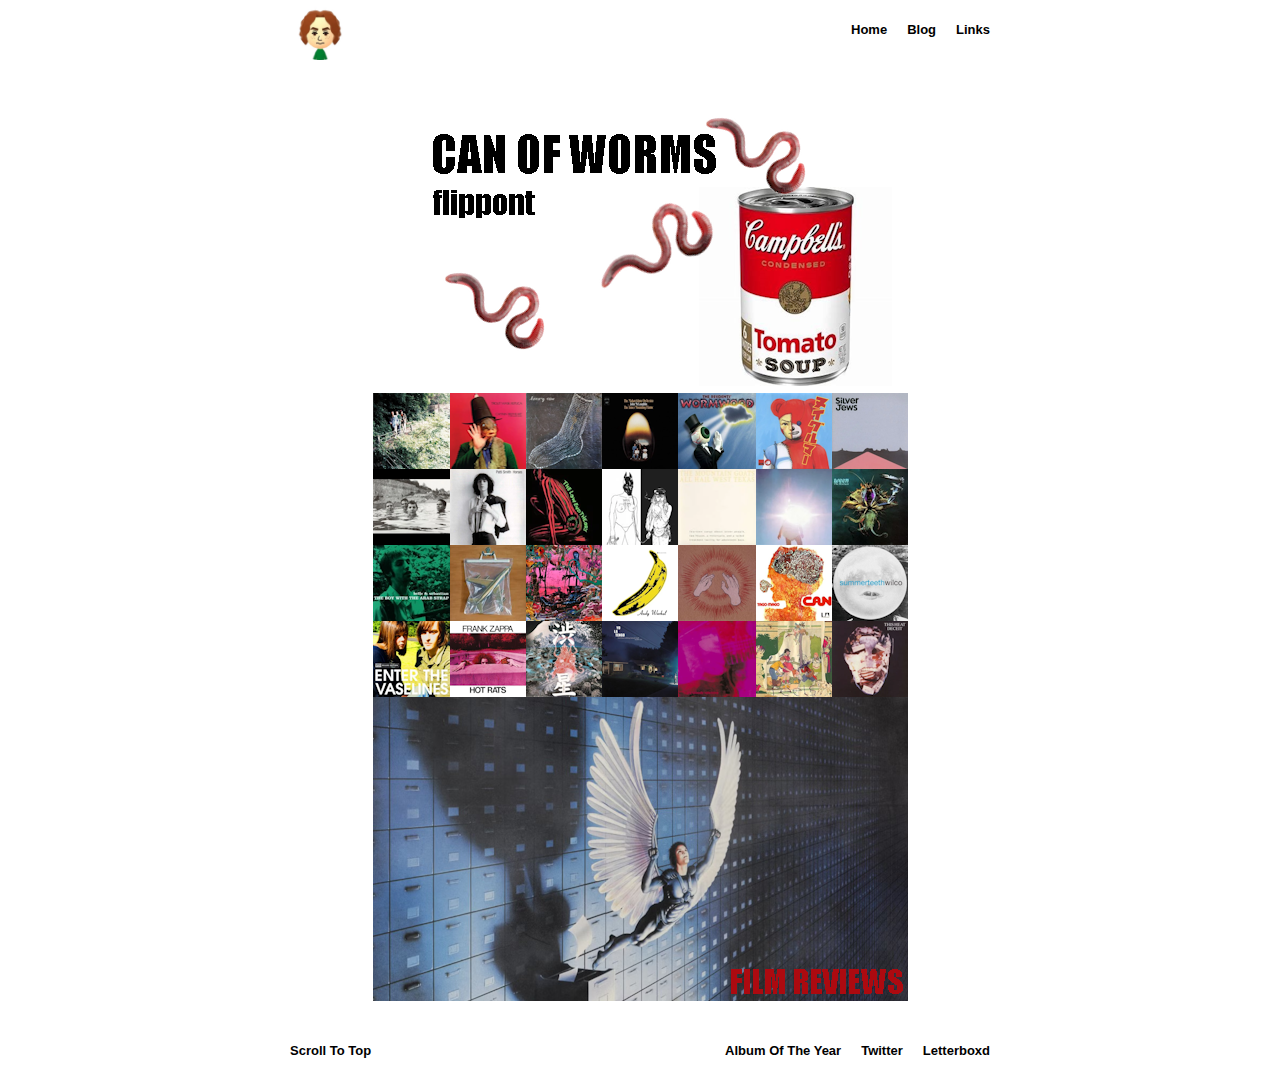
<file: index.html>
<!DOCTYPE html>
<html lang="en">
<head>
    <meta charset="UTF-8">
    <meta name="viewport" content="width=device-width, initial-scale=1.0">
    <title>Flippont</title>
</head>
<body>
    <link rel="stylesheet" href="./src/css/style.css">
    <div class="header">
        <img src="./src/images/logo.jpg" alt="" class="title">
        <a onclick="loadPage('links')">Links</a>
        <a onclick="loadPage('blog')">Blog</a>
        <a onclick="loadPage('home')">Home</a>
    </div>
    <div class="container">
    </div>
    <div class="footer">
        <a onclick="window.scrollTo(0,0)" style="float: left">Scroll To Top</a>
        <a href="https://boxd.it/9N4xN">Letterboxd</a>
        <a href="https://x.com/flippont">Twitter</a>
        <a href="https://www.albumoftheyear.org/user/flippont/">Album Of The Year</a>
    </div>
    <script src="./src/js/index.js"></script>
</body>
</html>
</file>
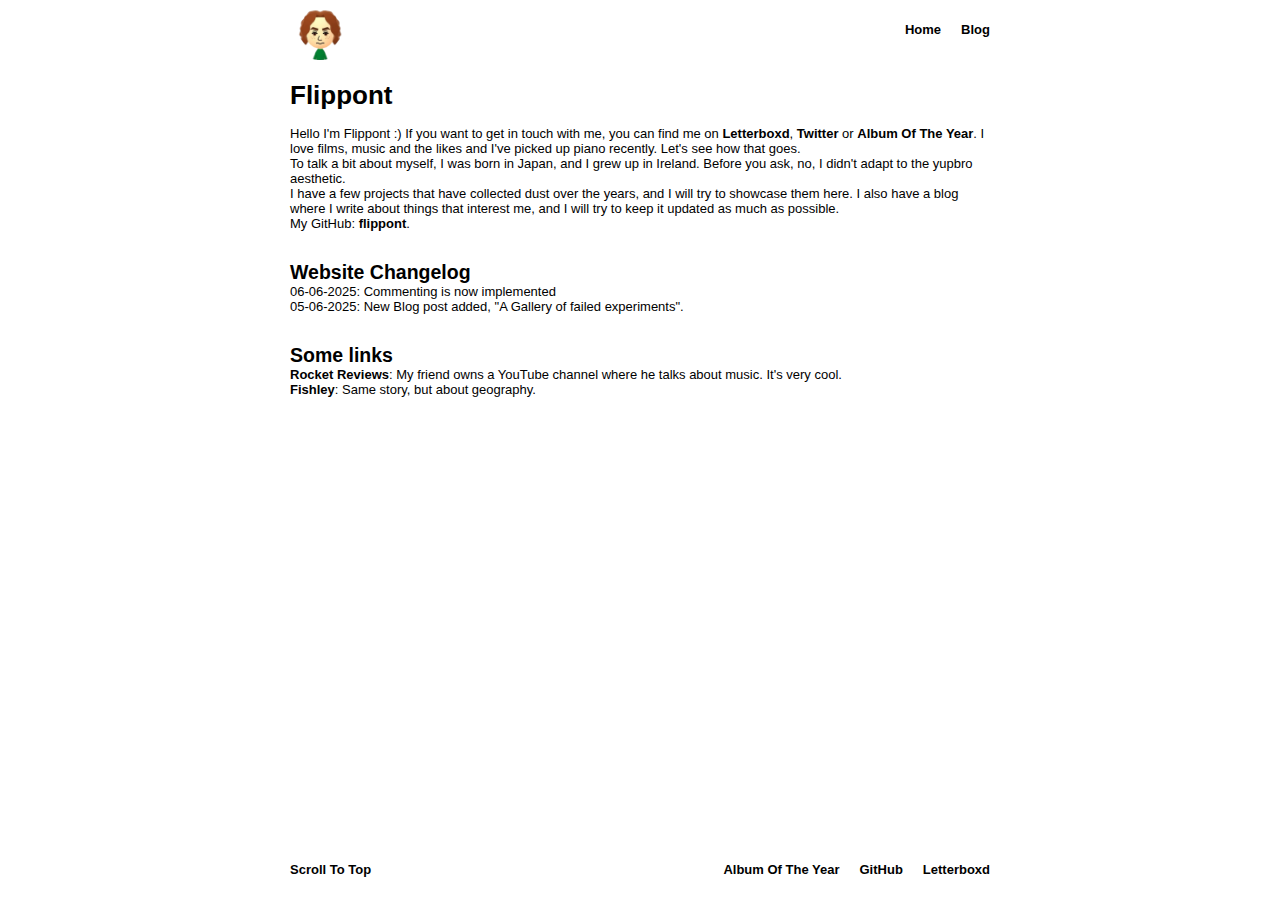
<file: profile.html>
<!DOCTYPE html>
<html lang="en">
<head>
    <meta charset="UTF-8">
    <meta name="viewport" content="width=device-width, initial-scale=1.0">
    <link rel="icon" type="image/x-icon" href="./images/logo.ico">
    <title>Flippont / Profile</title>
</head>
<body>
    <link rel="stylesheet" href="./css/style.css">
    <header></header>
    <div class="container">
        <h1>Flippont</h1>
        <br>
        Hello I'm Flippont :) If you want to get in touch with me, you can find me on <a href="https://boxd.it/9N4xN">Letterboxd</a>, <a href="https://x.com/flippont">Twitter</a> or <a href="https://www.albumoftheyear.org/user/flippont/">Album Of The Year</a>.
        I love films, music and the likes and I've picked up piano recently. Let's see how that goes. <br>
        To talk a bit about myself, I was born in Japan, and I grew up in Ireland. Before you ask, no, I didn't adapt to the yupbro aesthetic.<br>
        I have a few projects that have collected dust over the years, and I will try to showcase them here. I also have a blog where I write about things that interest me, and I will try to keep it updated as much as possible. <br>
        My GitHub: <a href="https://github.com/flippont">flippont</a>.<br>
        <br>
        <br>
        <h2>Website Changelog</h2>
        06-06-2025: Commenting is now implemented<br>
        05-06-2025: New Blog post added, "A Gallery of failed experiments". <br>
        <br>
        <br>
        <h2>Some links</h2>
        <a href="https://www.youtube.com/@RocketReviewsMusic" target="_blank">Rocket Reviews</a>: My friend owns a YouTube channel where he talks about music. It's very cool.<br>
        <a href="https://www.youtube.com/@Fishley2008" target="_blank">Fishley</a>: Same story, but about geography.<br>
    </div>
    <footer></footer>
    <script src="../js/index.js"></script>
</body>
</html>
</file>
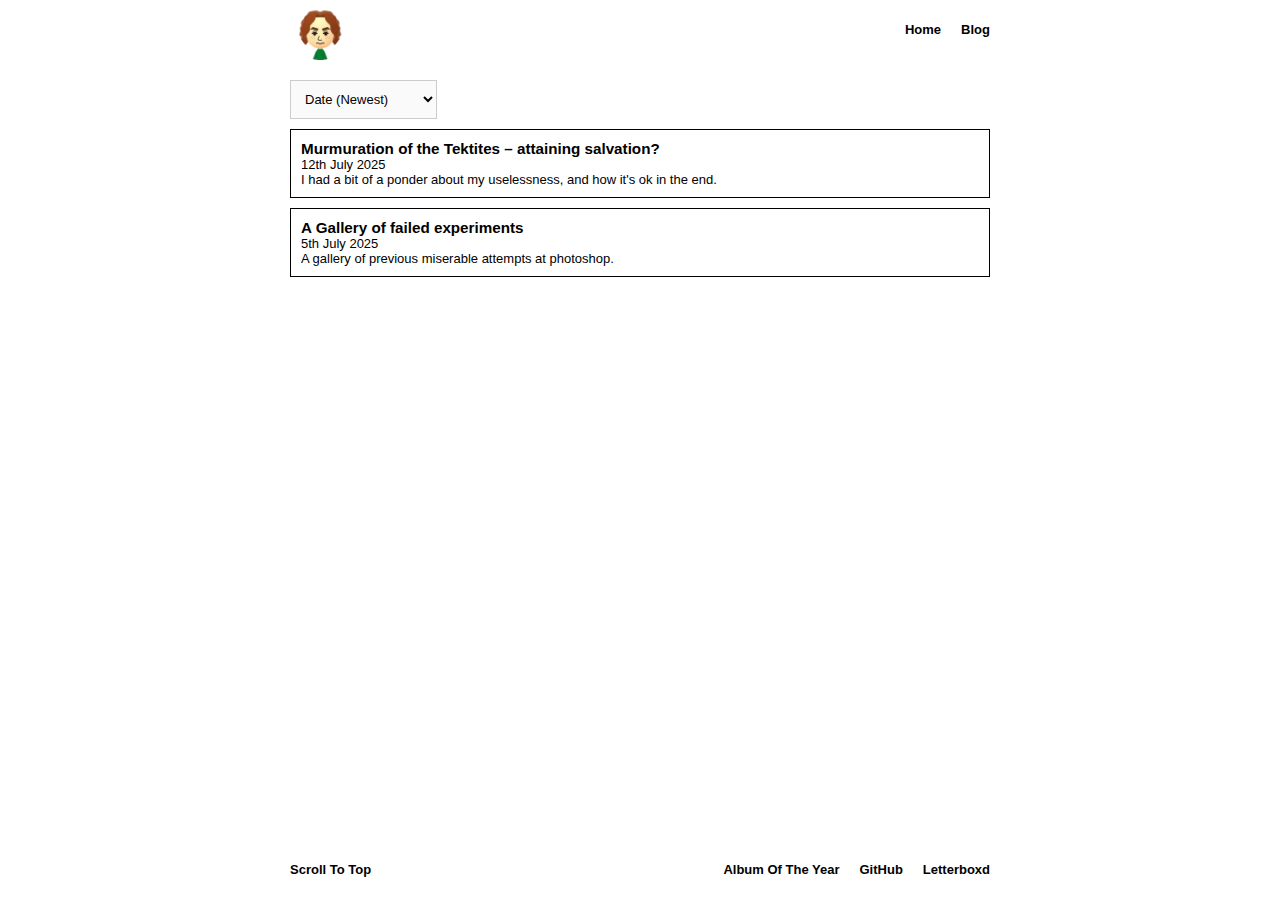
<file: blog/blog.html>
<!DOCTYPE html>
<html lang="en">
<head>
    <meta charset="UTF-8">
    <meta name="viewport" content="width=device-width, initial-scale=1.0">
    <link rel="icon" type="image/x-icon" href="../images/logo.ico">
    <title>Flippont</title>
</head>
<body>
    <link rel="stylesheet" href="../css/style.css">
    <header></header>
    <div class="container">
        <select id="blogSort">
            <option value="date">Date (Newest)</option>
            <option value="alpha">Alphabetical (A-Z)</option>
        </select>
        <div class="blogList" id="blogList">
        </div>
    </div>
    <footer></footer>
    <script src="../js/blog.js"></script>
    <script src="../js/index.js"></script>
</body>
</html>
</file>
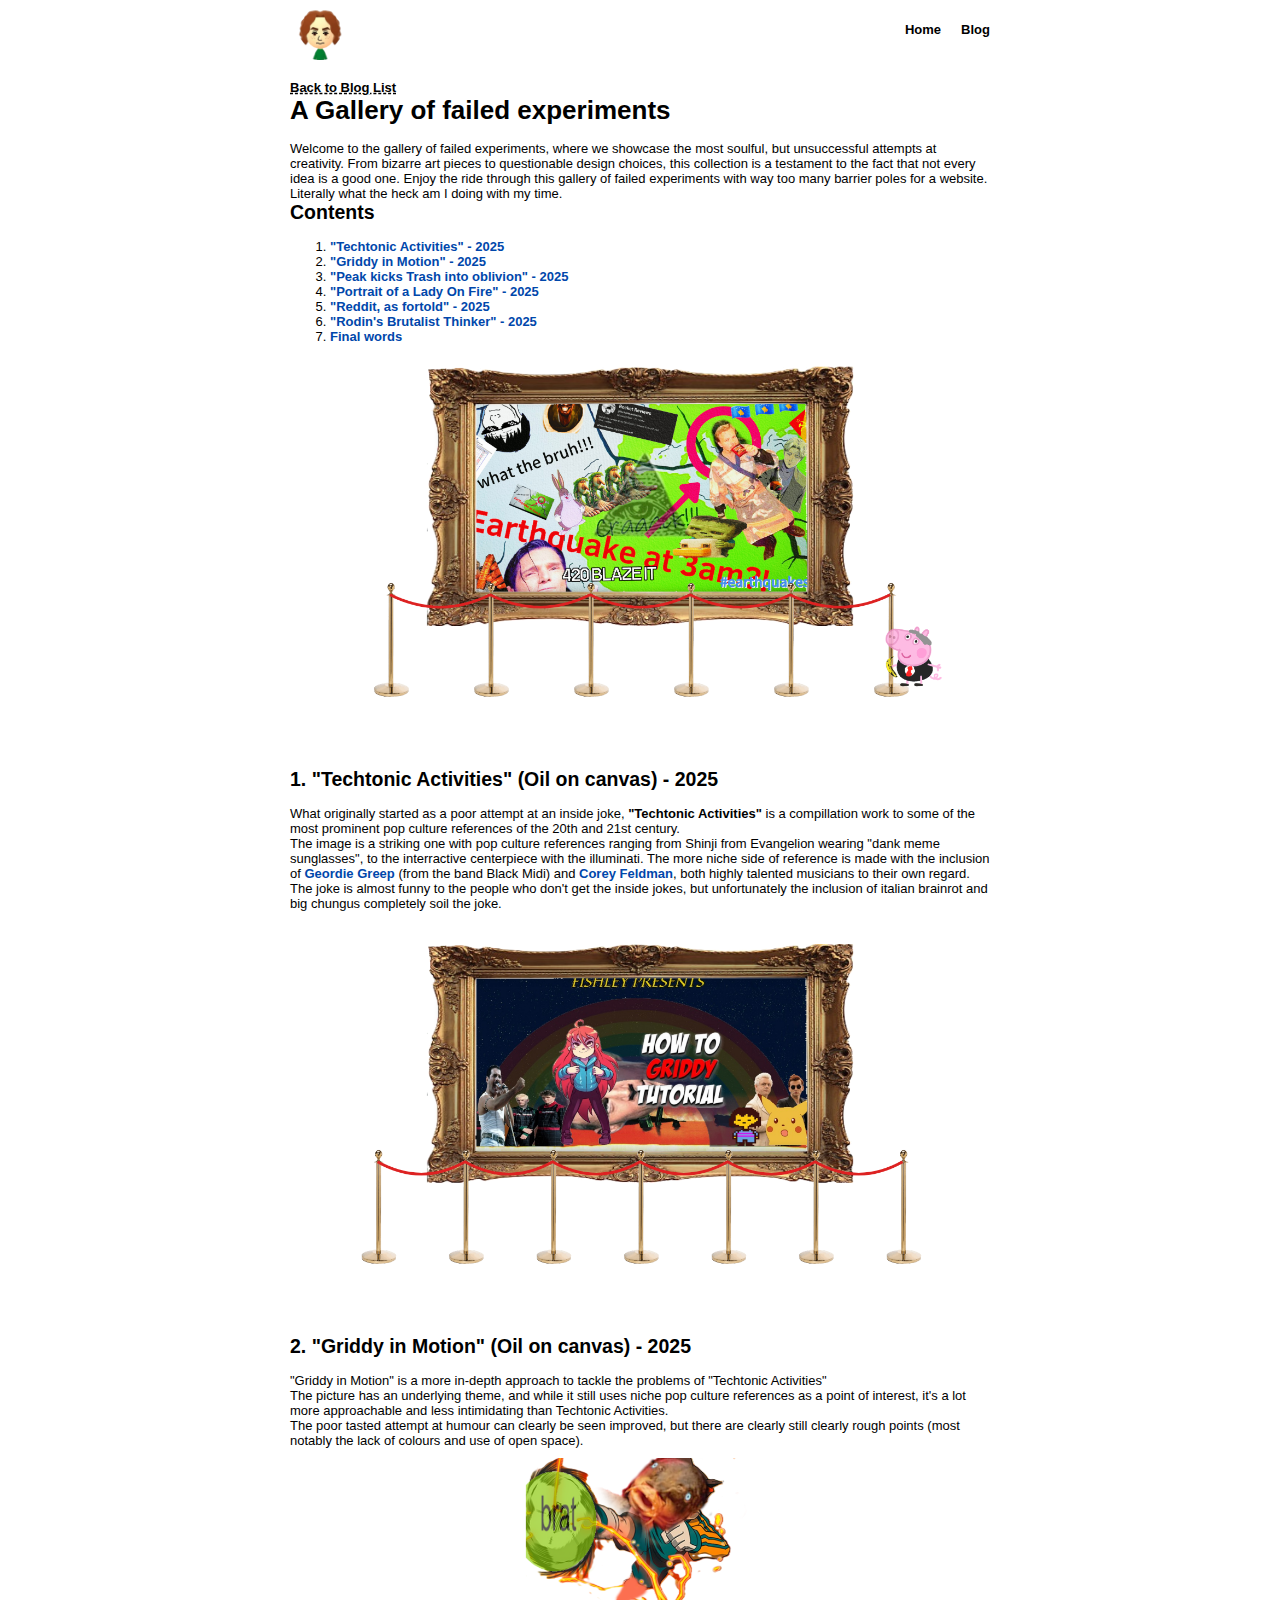
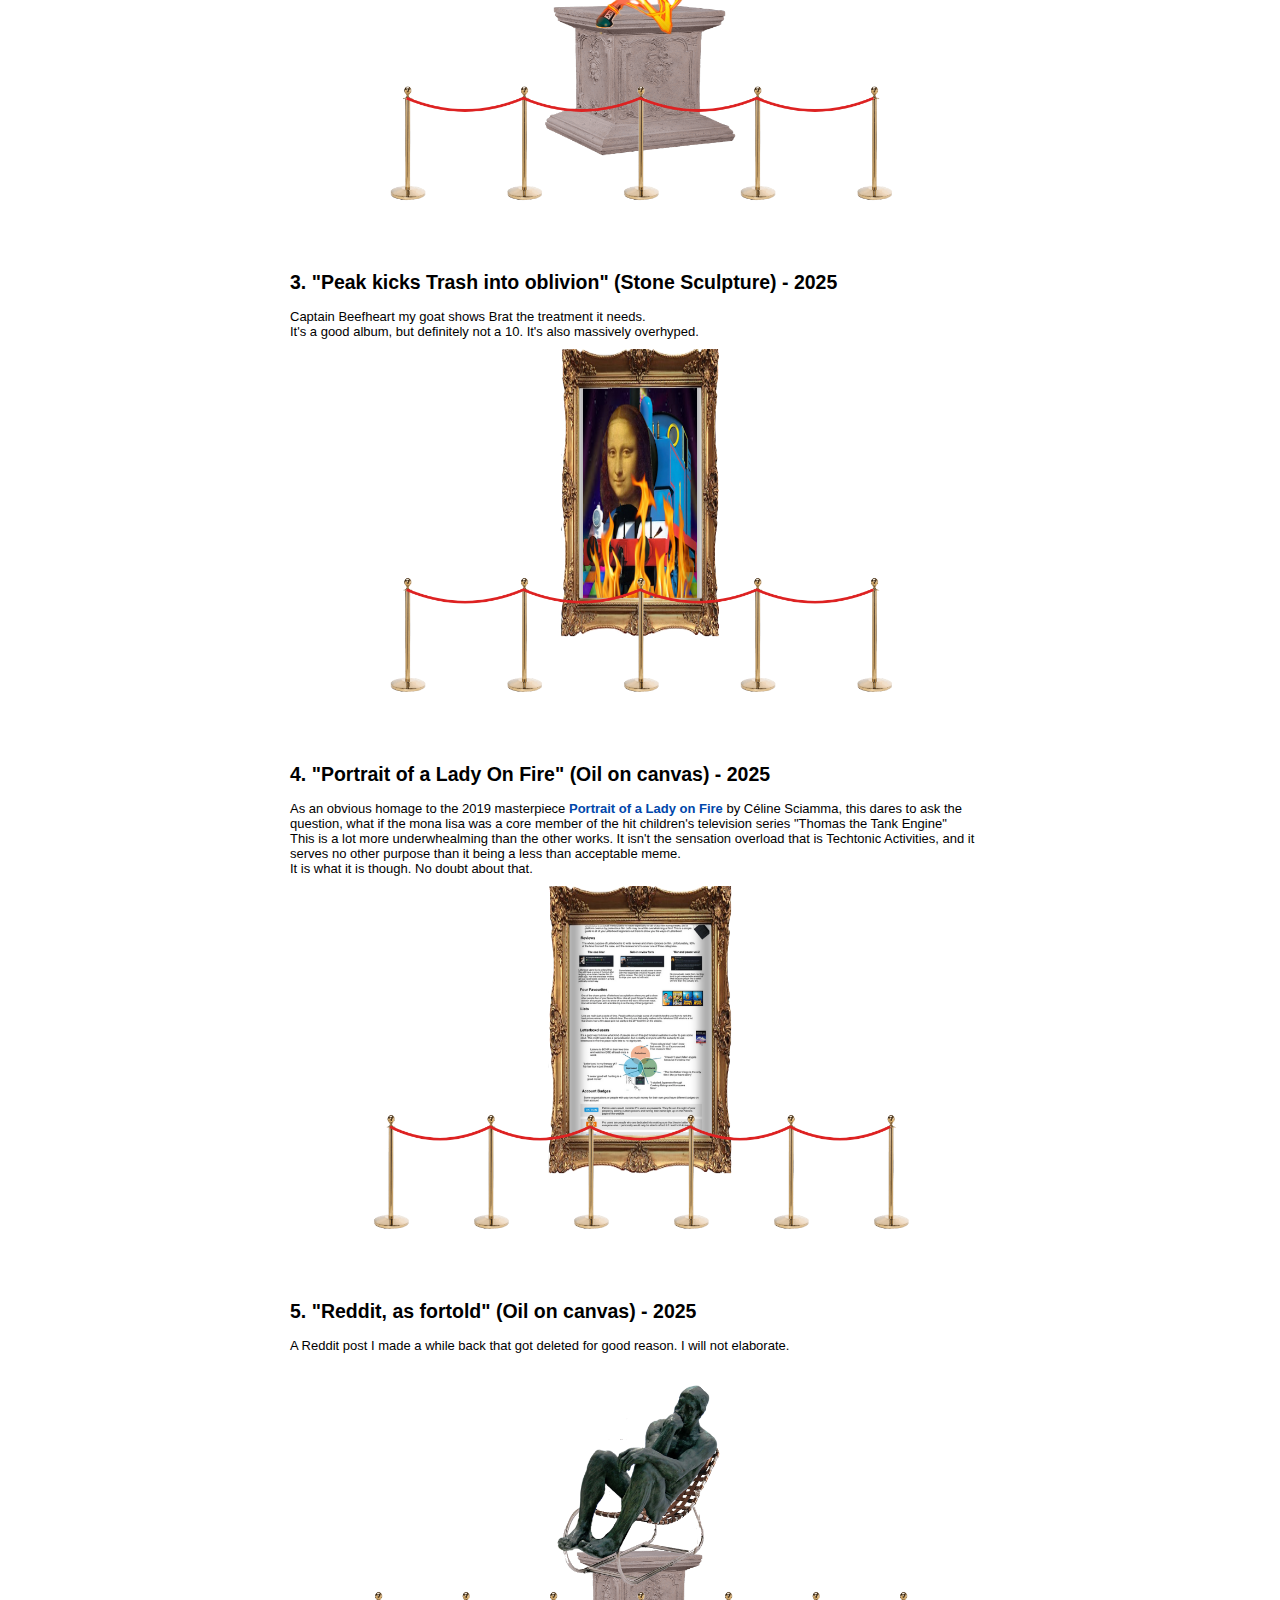
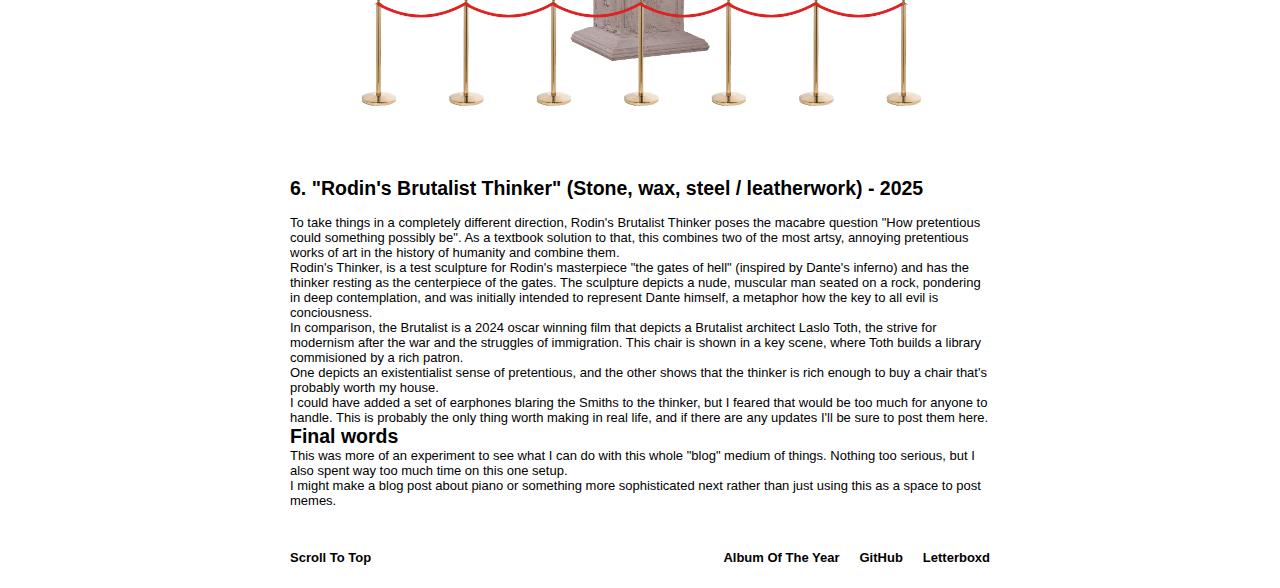
<file: blog/gallery.html>
<!DOCTYPE html>
<html lang="en">
<head>
    <meta charset="UTF-8">
    <meta name="viewport" content="width=device-width, initial-scale=1.0">
    <link rel="icon" type="image/x-icon" href="../images/logo.ico">
    <title>Flippont</title>
</head>
<body>
    <link rel="stylesheet" href="../css/style.css">
    <header></header>
    <div class="container">
        <a href="./blog.html" id="backToList">Back to Blog List</a>
        <div class="article">
            <h1>A Gallery of failed experiments</h1>
            </br>
            <p>Welcome to the gallery of failed experiments, where we showcase the most soulful, but unsuccessful
                attempts at creativity. From bizarre art pieces to questionable design choices, this collection is a
                testament to the fact that not every idea is a good one. Enjoy the ride through this gallery of failed
                experiments with way too many barrier poles for a website. </p>
            <p>Literally what the heck am I doing with my time.</p>
        </div>
        <div class="article">
            <h2>Contents</h2>
            </br>
            <ol>
                <li><a onclick="moveIntoView('techtonic')">"Techtonic Activities" - 2025</a></li>
                <li><a onclick="moveIntoView('griddy')">"Griddy in Motion" - 2025</a></li>
                <li><a onclick="moveIntoView('captain')">"Peak kicks Trash into oblivion" - 2025</a></li>
                <li><a onclick="moveIntoView('portrait')">"Portrait of a Lady On Fire" - 2025</a></li>
                <li><a onclick="moveIntoView('reddit')">"Reddit, as fortold" - 2025</a></li>
                <li><a onclick="moveIntoView('rodin')">"Rodin's Brutalist Thinker" - 2025</a></li>
                <li><a onclick="moveIntoView('conclusion')">Final words</a></li>
            </ol>
        </div>
        <div class="article" id="techtonic">
            <div class="t">
                <canvas class="g"></canvas>
            </div>
            <h2>1. "Techtonic Activities" (Oil on canvas) - 2025</h2>
            </br>
            <p>What originally started as a poor attempt at an inside joke, <b>"Techtonic Activities"</b> is a
                compillation work to some of the most prominent pop culture references of the 20th and 21st century.</p>
            <p>The image is a striking one with pop culture references ranging from Shinji from Evangelion wearing "dank
                meme sunglasses", to the interractive centerpiece with the illuminati. The more niche side of reference
                is made with the inclusion of <a href="https://en.wikipedia.org/wiki/Geordie_Greep">Geordie Greep</a>
                (from the band Black Midi) and <a href="https://en.wikipedia.org/wiki/Corey_Feldman">Corey Feldman</a>,
                both highly talented musicians to their own regard.</p>
            <p>The joke is almost funny to the people who don't get the inside jokes, but unfortunately the inclusion of
                italian brainrot and big chungus completely soil the joke.</p>
        </div>
        <div class="article" id="griddy">
            <div class="t">
                <canvas class="g"></canvas>
            </div>
            <h2>2. "Griddy in Motion" (Oil on canvas) - 2025</h2>
            </br>
            <p>"Griddy in Motion" is a more in-depth approach to tackle the problems of "Techtonic Activities"</p>
            <p>The picture has an underlying theme, and while it still uses niche pop culture references as a point of
                interest, it's a lot more approachable and less intimidating than Techtonic Activities.</p>
            <p>The poor tasted attempt at humour can clearly be seen improved, but there are clearly still clearly rough
                points (most notably the lack of colours and use of open space).</p>
        </div>
        <div class="article" id="captain">
            <div class="t">
                <canvas class="g"></canvas>
            </div>
            <h2 id="griddy">3. "Peak kicks Trash into oblivion" (Stone Sculpture) - 2025</h2>
            </br>
            <p>Captain Beefheart my goat shows Brat the treatment it needs.</p>
            <p>It's a good album, but definitely not a 10. It's also massively overhyped.</p>
        </div>
        <div class="article" id="portrait">
            <div class="t">
                <canvas class="g"></canvas>
            </div>
            <h2 id="griddy">4. "Portrait of a Lady On Fire" (Oil on canvas) - 2025</h2>
            </br>
            <p>As an obvious homage to the 2019 masterpiece <a
                    href="https://letterboxd.com/film/portrait-of-a-lady-on-fire/">Portrait of a Lady on Fire</a> by
                Céline Sciamma, this dares to ask the question, what if the mona lisa was a core member of the hit
                children's television series "Thomas the Tank Engine" </p>
            <p>This is a lot more underwhealming than the other works. It isn't the sensation overload that is Techtonic
                Activities, and it serves no other purpose than it being a less than acceptable meme.</p>
            <p>It is what it is though. No doubt about that.</p>
        </div>
        <div class="article" id="reddit">
            <div class="t">
                <canvas class="g"></canvas>
            </div>
            <h2 id="griddy">5. "Reddit, as fortold" (Oil on canvas) - 2025</h2>
            </br>
            <p>A Reddit post I made a while back that got deleted for good reason. I will not elaborate.</p>
        </div>
        <div class="article" id="rodin">
            <div class="t">
                <canvas class="g"></canvas>
            </div>
            <h2 id="griddy">6. "Rodin's Brutalist Thinker" (Stone, wax, steel / leatherwork) - 2025</h2>
            </br>
            <p>To take things in a completely different direction, Rodin's Brutalist Thinker poses the macabre question
                "How pretentious could something possibly be". As a textbook solution to that, this combines two of the
                most artsy, annoying pretentious works of art in the history of humanity and combine them.</p>
            <p>Rodin's Thinker, is a test sculpture for Rodin's masterpiece "the gates of hell" (inspired by Dante's
                inferno) and has the thinker resting as the centerpiece of the gates. The sculpture depicts a nude,
                muscular man seated on a rock, pondering in deep contemplation, and was initially intended to represent
                Dante himself, a metaphor how the key to all evil is conciousness.</p>
            <p>In comparison, the Brutalist is a 2024 oscar winning film that depicts a Brutalist architect Laslo Toth,
                the strive for modernism after the war and the struggles of immigration. This chair is shown in a key
                scene, where Toth builds a library commisioned by a rich patron. </p>
            <p>One depicts an existentialist sense of pretentious, and the other shows that the thinker is rich enough
                to buy a chair that's probably worth my house. </p>
            <p>I could have added a set of earphones blaring the Smiths to the thinker, but I feared that would be too
                much for anyone to handle. This is probably the only thing worth making in real life, and if there are
                any updates I'll be sure to post them here.</p>
        </div>
        <div class="article" id="conclusion">
            <h2 id="griddy">Final words</h2>
            <p>This was more of an experiment to see what I can do with this whole "blog" medium of things. Nothing too serious, but I also spent way too much time on this one setup.</p>
            <p>I might make a blog post about piano or something more sophisticated next rather than just using this as a space to post memes.</p>
        </div>
        <script src="./js/gallery.js"></script>
    </div>
    <footer></footer>
    <script src="../js/index.js"></script>
</body>
</html>
</file>
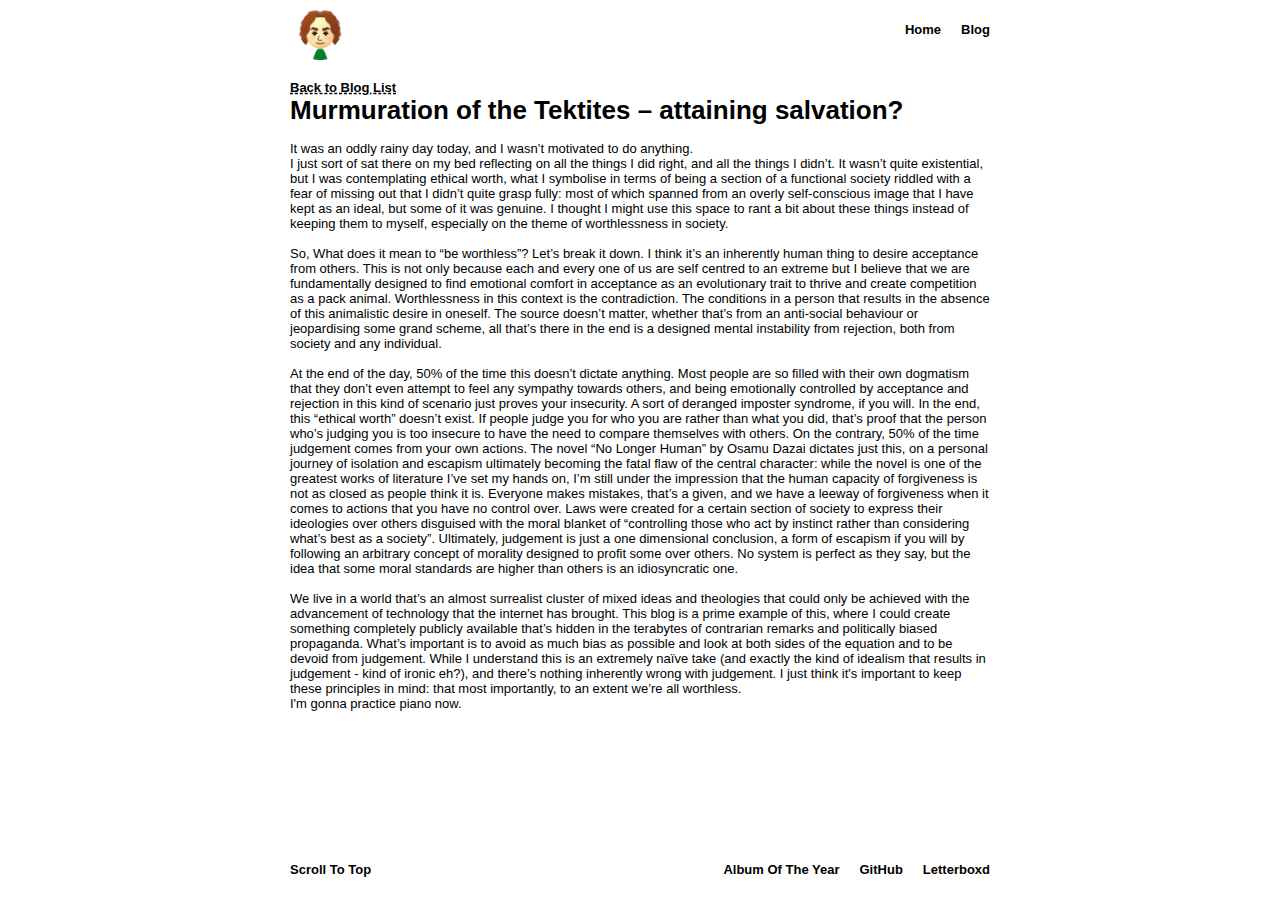
<file: blog/reflection.html>
<!DOCTYPE html>
<html lang="en">
<head>
    <meta charset="UTF-8">
    <meta name="viewport" content="width=device-width, initial-scale=1.0">
    <link rel="icon" type="image/x-icon" href="../images/logo.ico">
    <title>Flippont</title>
</head>
<body>
    <link rel="stylesheet" href="../css/style.css">
    <header></header>
    <div class="container">
        <a href="./blog.html" id="backToList">Back to Blog List</a>
        <div class="article">
            <h1>Murmuration of the Tektites – attaining salvation?</h1>
            </br>
            <p>It was an oddly rainy day today, and I wasn’t motivated to do anything.
            </br>
                I just sort of sat there on my bed reflecting on all the things I did right, and all the things I didn’t. 
                It wasn’t quite existential, but I was contemplating ethical worth, what I symbolise in terms of being a section of a functional society riddled with a fear of missing out that I didn’t quite grasp fully: most of which spanned from an overly self-conscious image that I have kept as an ideal, but some of it was genuine. I thought I might use this space to rant a bit about these things instead of keeping them to myself, especially on the theme of worthlessness in society.
            </p>
        </div>
        <div class="article">
            </br>
            <p>So, What does it mean to “be worthless”? Let’s break it down. I think it’s an inherently human thing to desire acceptance from others. This is not only because each and every one of us are self centred to an extreme but I believe that we are fundamentally designed to find emotional comfort in acceptance as an evolutionary trait to thrive and create competition as a pack animal. Worthlessness in this context is the contradiction. The conditions in a person that results in the absence of this animalistic desire in oneself. The source doesn’t matter, whether that’s from an anti-social behaviour or jeopardising some grand scheme, all that’s there in the end is a designed mental instability from rejection, both from society and any individual. </p>
        </div>
        <div class="article">
            </br>
            <p>
                At the end of the day, 50% of the time this doesn’t dictate anything. Most people are so filled with their own dogmatism that they don’t even attempt to feel any sympathy towards others, and being emotionally controlled by acceptance and rejection in this kind of scenario just proves your insecurity. A sort of deranged imposter syndrome, if you will. In the end, this “ethical worth” doesn’t exist. If people judge you for who you are rather than what you did, that’s proof that the person who’s judging you is too insecure to have the need to compare themselves with others. On the contrary, 50% of the time judgement comes from your own actions. The novel “No Longer Human” by Osamu Dazai dictates just this, on a personal journey of isolation and escapism ultimately becoming the fatal flaw of the central character: while the novel is one of the greatest works of literature I’ve set my hands on, I’m still under the impression that the human capacity of forgiveness is not as closed as people think it is. Everyone makes mistakes, that’s a given, and we have a leeway of forgiveness when it comes to actions that you have no control over. Laws were created for a certain section of society to express their ideologies over others disguised with the moral blanket of “controlling those who act by instinct rather than considering what’s best as a society”. Ultimately, judgement is just a one dimensional conclusion, a form of escapism if you will by following an arbitrary concept of morality designed to profit some over others. No system is perfect as they say, but the idea that some moral standards are higher than others is an idiosyncratic one.     
            </p>
        </div>
        <div class="article">
            </br>
            <p>
                We live in a world that’s an almost surrealist cluster of mixed ideas and theologies that could only be achieved with the advancement of technology that the internet has brought. This blog is a prime example of this, where I could create something completely publicly available that’s hidden in the terabytes of contrarian remarks and politically biased propaganda. What’s important is to avoid as much bias as possible and look at both sides of the equation and to be devoid from judgement. While I understand this is an extremely naïve take (and exactly the kind of idealism that results in judgement - kind of ironic eh?), and there’s nothing inherently wrong with judgement. I just think it's important to keep these principles in mind: that most importantly, to an extent we’re all worthless.</br>
                I'm gonna practice piano now.
            </p>
        </div>
    </div>
    <footer></footer>
    <script src="../js/index.js"></script>
</body>
</html>
</file>
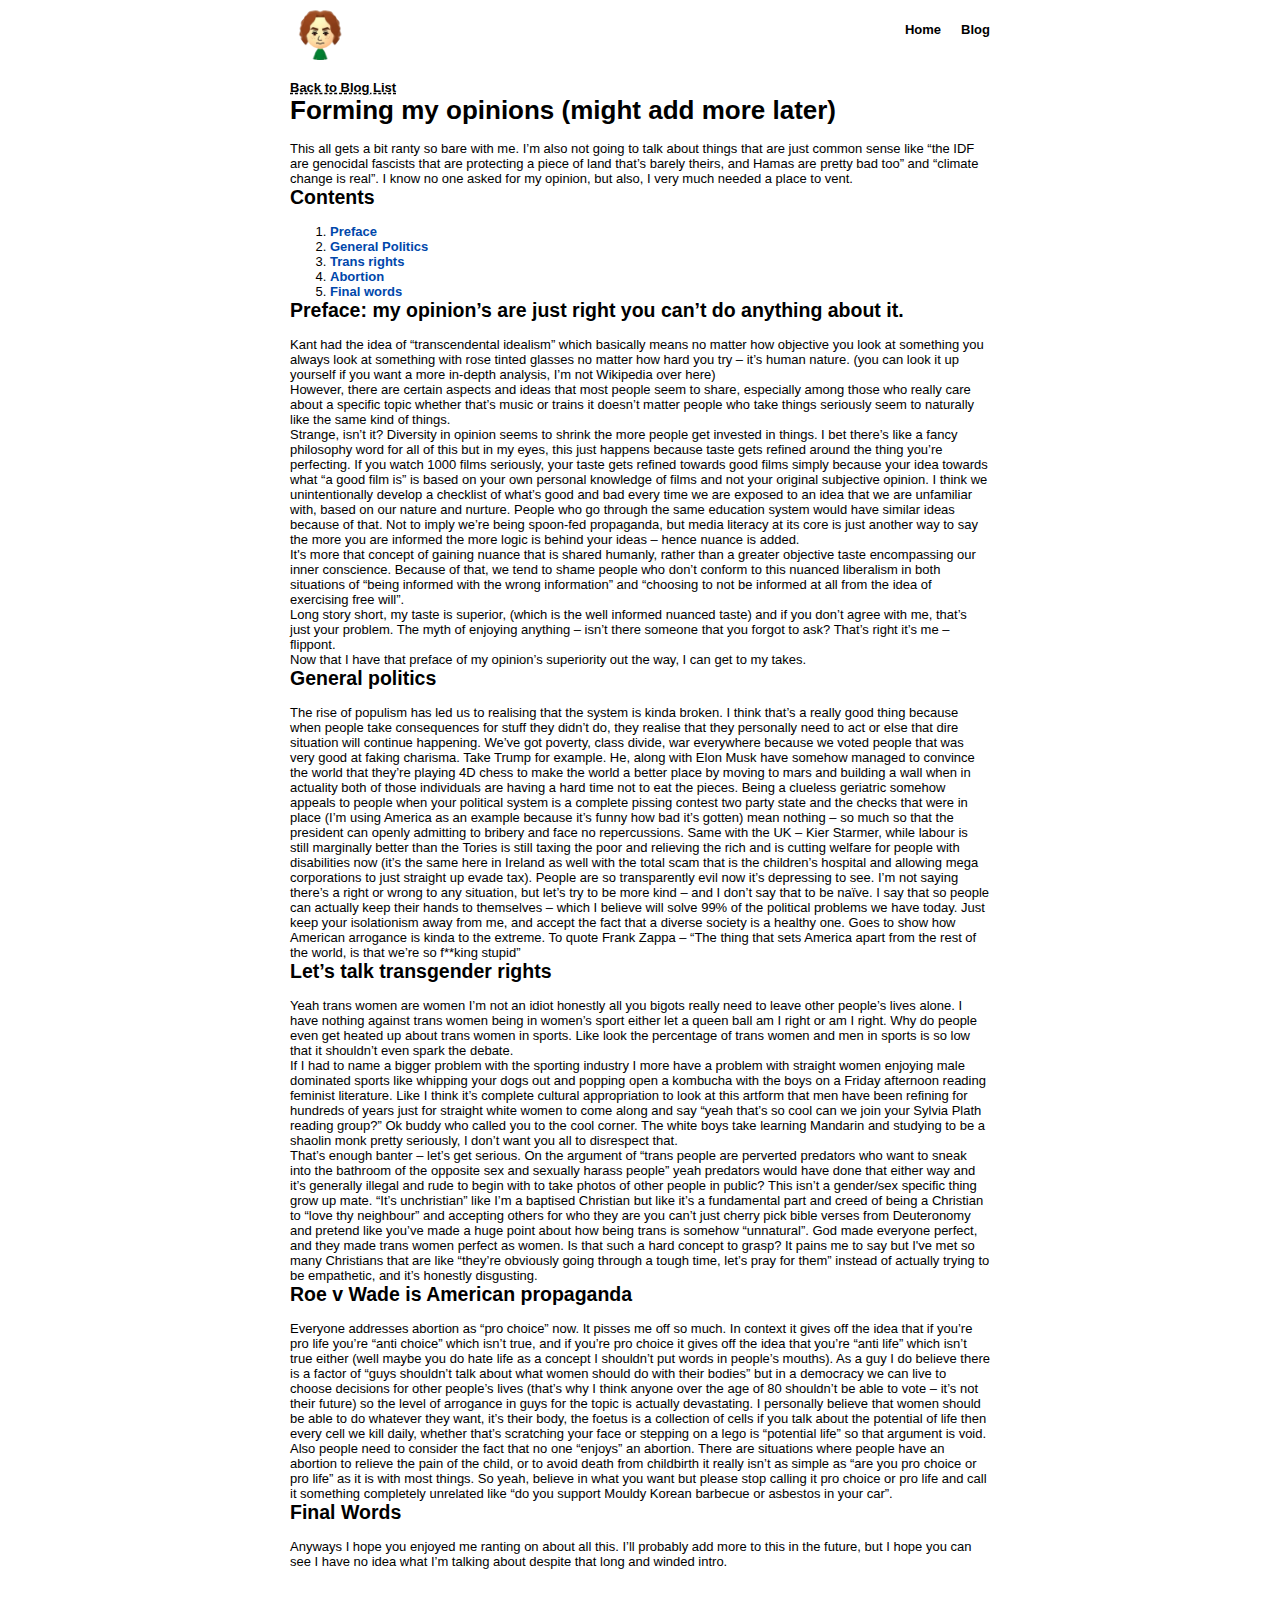
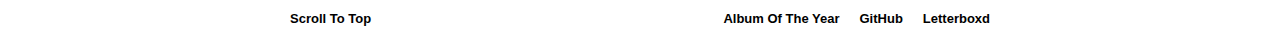
<file: blog/takes.html>
<!DOCTYPE html>
<html lang="en">

<head>
    <meta charset="UTF-8">
    <meta name="viewport" content="width=device-width, initial-scale=1.0">
    <link rel="icon" type="image/x-icon" href="../images/logo.ico">
    <title>Flippont</title>
</head>

<body>
    <link rel="stylesheet" href="../css/style.css">
    <header></header>
    <div class="container">
        <a href="./blog.html" id="backToList">Back to Blog List</a>
        <div class="article">
            <h1>Forming my opinions (might add more later)</h1>
            </br>
            <p>This all gets a bit ranty so bare with me. I’m also not going to
                talk about things that are just common sense like “the IDF are genocidal fascists that are protecting a
                piece of land that’s barely theirs, and Hamas are pretty bad too” and “climate change is real”. I know
                no one asked for my opinion, but also, I very much needed a place to vent.</p>
        </div>
        <div class="article">
            <h2>Contents</h2>
            </br>
            <ol>
                <li><a onclick="moveIntoView('preface')">Preface</a></li>
                <li><a onclick="moveIntoView('politics')">General Politics</a></li>
                <li><a onclick="moveIntoView('rights')">Trans rights</a></li>
                <li><a onclick="moveIntoView('abortion')">Abortion</a></li>
                <li><a onclick="moveIntoView('conclusion')">Final words</a></li>
            </ol>
        </div>
        <div class="article" id="preface">
            <h2>Preface: my opinion’s are just right you can’t do anything about it.</h2>
            </br>
            <p>Kant had the idea of “transcendental idealism” which basically means no matter how objective you look at
                something you always look at something with rose tinted glasses no matter how hard you try – it’s human
                nature. (you can look it up yourself if you want a more in-depth analysis, I’m not Wikipedia over here)
            </p>
            <p>However, there are certain aspects and ideas that most people seem to share, especially among those who
                really care about a specific topic whether that’s music or trains it doesn’t matter people who take
                things seriously seem to naturally like the same kind of things.</p>
            <p>Strange, isn’t it? Diversity in opinion seems to shrink the more people get invested in things. I bet
                there’s like a fancy philosophy word for all of this but in my eyes, this just happens because taste
                gets refined around the thing you’re perfecting. If you watch 1000 films seriously, your taste gets
                refined towards good films simply because your idea towards what “a good film is” is based on your own
                personal knowledge of films and not your original subjective opinion. I think we unintentionally develop
                a checklist of what’s good and bad every time we are exposed to an idea that we are unfamiliar with,
                based on our nature and nurture. People who go through the same education system would have similar
                ideas because of that. Not to imply we’re being spoon-fed propaganda, but media literacy at its core is
                just another way to say the more you are informed the more logic is behind your ideas – hence nuance is
                added. </p>
            <p>It's more that concept of gaining nuance that is shared humanly, rather than a greater objective taste
                encompassing our inner conscience. Because of that, we tend to shame people who don’t conform to this
                nuanced liberalism in both situations of “being informed with the wrong information” and “choosing to
                not be informed at all from the idea of exercising free will”.</p>
            <p>Long story short, my taste is superior, (which is the well informed nuanced taste) and if you don’t agree
                with me, that’s just your problem. The myth of enjoying anything – isn’t there someone that you forgot
                to ask? That’s right it’s me – flippont.</p>
            <p>Now that I have that preface of my opinion’s superiority out the way, I can get to my takes.</p>
        </div>
        <div class="article" id="politics">
            <h2>General politics</h2>
            </br>
            <p>The rise of populism has led us to realising that the system is kinda broken. I think that’s a really
                good thing because when people take consequences for stuff they didn’t do, they realise that they
                personally need to act or else that dire situation will continue happening. We’ve got poverty, class
                divide, war everywhere because we voted people that was very good at faking charisma. Take Trump for
                example. He, along with Elon Musk have somehow managed to convince the world that they’re playing 4D
                chess to make the world a better place by moving to mars and building a wall when in actuality both of
                those individuals are having a hard time not to eat the pieces. Being a clueless geriatric somehow
                appeals to people when your political system is a complete pissing contest two party state and the
                checks that were in place (I’m using America as an example because it’s funny how bad it’s gotten) mean
                nothing – so much so that the president can openly admitting to bribery and face no repercussions. Same
                with the UK – Kier Starmer, while labour is still marginally better than the Tories is still taxing the
                poor and relieving the rich and is cutting welfare for people with disabilities now (it’s the same here
                in Ireland as well with the total scam that is the children’s hospital and allowing mega corporations to
                just straight up evade tax). People are so transparently evil now it’s depressing to see. I’m not saying
                there’s a right or wrong to any situation, but let’s try to be more kind – and I don’t say that to be
                naïve. I say that so people can actually keep their hands to themselves – which I believe will solve 99%
                of the political problems we have today. Just keep your isolationism away from me, and accept the fact
                that a diverse society is a healthy one. Goes to show how American arrogance is kinda to the extreme. To
                quote Frank Zappa – “The thing that sets America apart from the rest of the world, is that we’re so
                f**king stupid”</p>
        </div>
        <div class="article" id="rights">
            <h2>Let’s talk transgender rights</h2>
            </br>
            <p>Yeah trans women are women I’m not an idiot honestly all you bigots really need to leave other people’s
                lives alone. I have nothing against trans women being in women’s sport either let a queen ball am I
                right or am I right. Why do people even get heated up about trans women in sports. Like look the
                percentage of trans women and men in sports is so low that it shouldn’t even spark the debate. </p>
            <p>If I had to name a bigger problem with the sporting industry I more have a problem with straight women
                enjoying male dominated sports like whipping your dogs out and popping open a kombucha with the boys on
                a Friday afternoon reading feminist literature. Like I think it’s complete cultural appropriation to
                look at this artform that men have been refining for hundreds of years just for straight white women to
                come along and say “yeah that’s so cool can we join your Sylvia Plath reading group?” Ok buddy who
                called you to the cool corner. The white boys take learning Mandarin and studying to be a shaolin monk
                pretty seriously, I don’t want you all to disrespect that. </p>
            <p>That’s enough banter – let’s get serious. On the argument of “trans people are perverted predators who
                want to sneak into the bathroom of the opposite sex and sexually harass people” yeah predators would
                have done that either way and it’s generally illegal and rude to begin with to take photos of other
                people in public? This isn’t a gender/sex specific thing grow up mate. “It’s unchristian” like I’m a
                baptised Christian but like it’s a fundamental part and creed of being a Christian to “love thy
                neighbour” and accepting others for who they are you can’t just cherry pick bible verses from
                Deuteronomy and pretend like you’ve made a huge point about how being trans is somehow “unnatural”. God
                made everyone perfect, and they made trans women perfect as women. Is that such a hard concept to grasp?
                It pains me to say but I've met so many Christians that are like “they’re obviously going through a
                tough time, let’s pray for them” instead of actually trying to be empathetic, and it’s honestly
                disgusting.</p>
        </div>
        <div class="article" id="abortion">
            <h2>Roe v Wade is American propaganda</h2>
            </br>
            <p>Everyone addresses abortion as “pro choice” now. It pisses me off so much. In context it gives off the
                idea that if you’re pro life you’re “anti choice” which isn’t true, and if you’re pro choice it gives
                off the idea that you’re “anti life” which isn’t true either (well maybe you do hate life as a concept I
                shouldn’t put words in people’s mouths). As a guy I do believe there is a factor of “guys shouldn’t talk
                about what women should do with their bodies” but in a democracy we can live to choose decisions for
                other people’s lives (that’s why I think anyone over the age of 80 shouldn’t be able to vote – it’s not
                their future) so the level of arrogance in guys for the topic is actually devastating. I personally
                believe that women should be able to do whatever they want, it’s their body, the foetus is a collection
                of cells if you talk about the potential of life then every cell we kill daily, whether that’s
                scratching your face or stepping on a lego is “potential life” so that argument is void. Also people
                need to consider the fact that no one “enjoys” an abortion. There are situations where people have an
                abortion to relieve the pain of the child, or to avoid death from childbirth it really isn’t as simple
                as “are you pro choice or pro life” as it is with most things. So yeah, believe in what you want but
                please stop calling it pro choice or pro life and call it something completely unrelated like “do you
                support Mouldy Korean barbecue or asbestos in your car”. </p>
        </div>
        <div class="article" id="conclusion">
            <h2>Final Words</h2>
            </br>
            <p>Anyways I hope you enjoyed me ranting on about all this. I’ll probably add more to this in the future,
                but I hope you can see I have no idea what I’m talking about despite that long and winded intro.</p>
        </div>
    </div>
    <footer></footer>
    <script src="../js/index.js"></script>
</body>

</html>
</file>
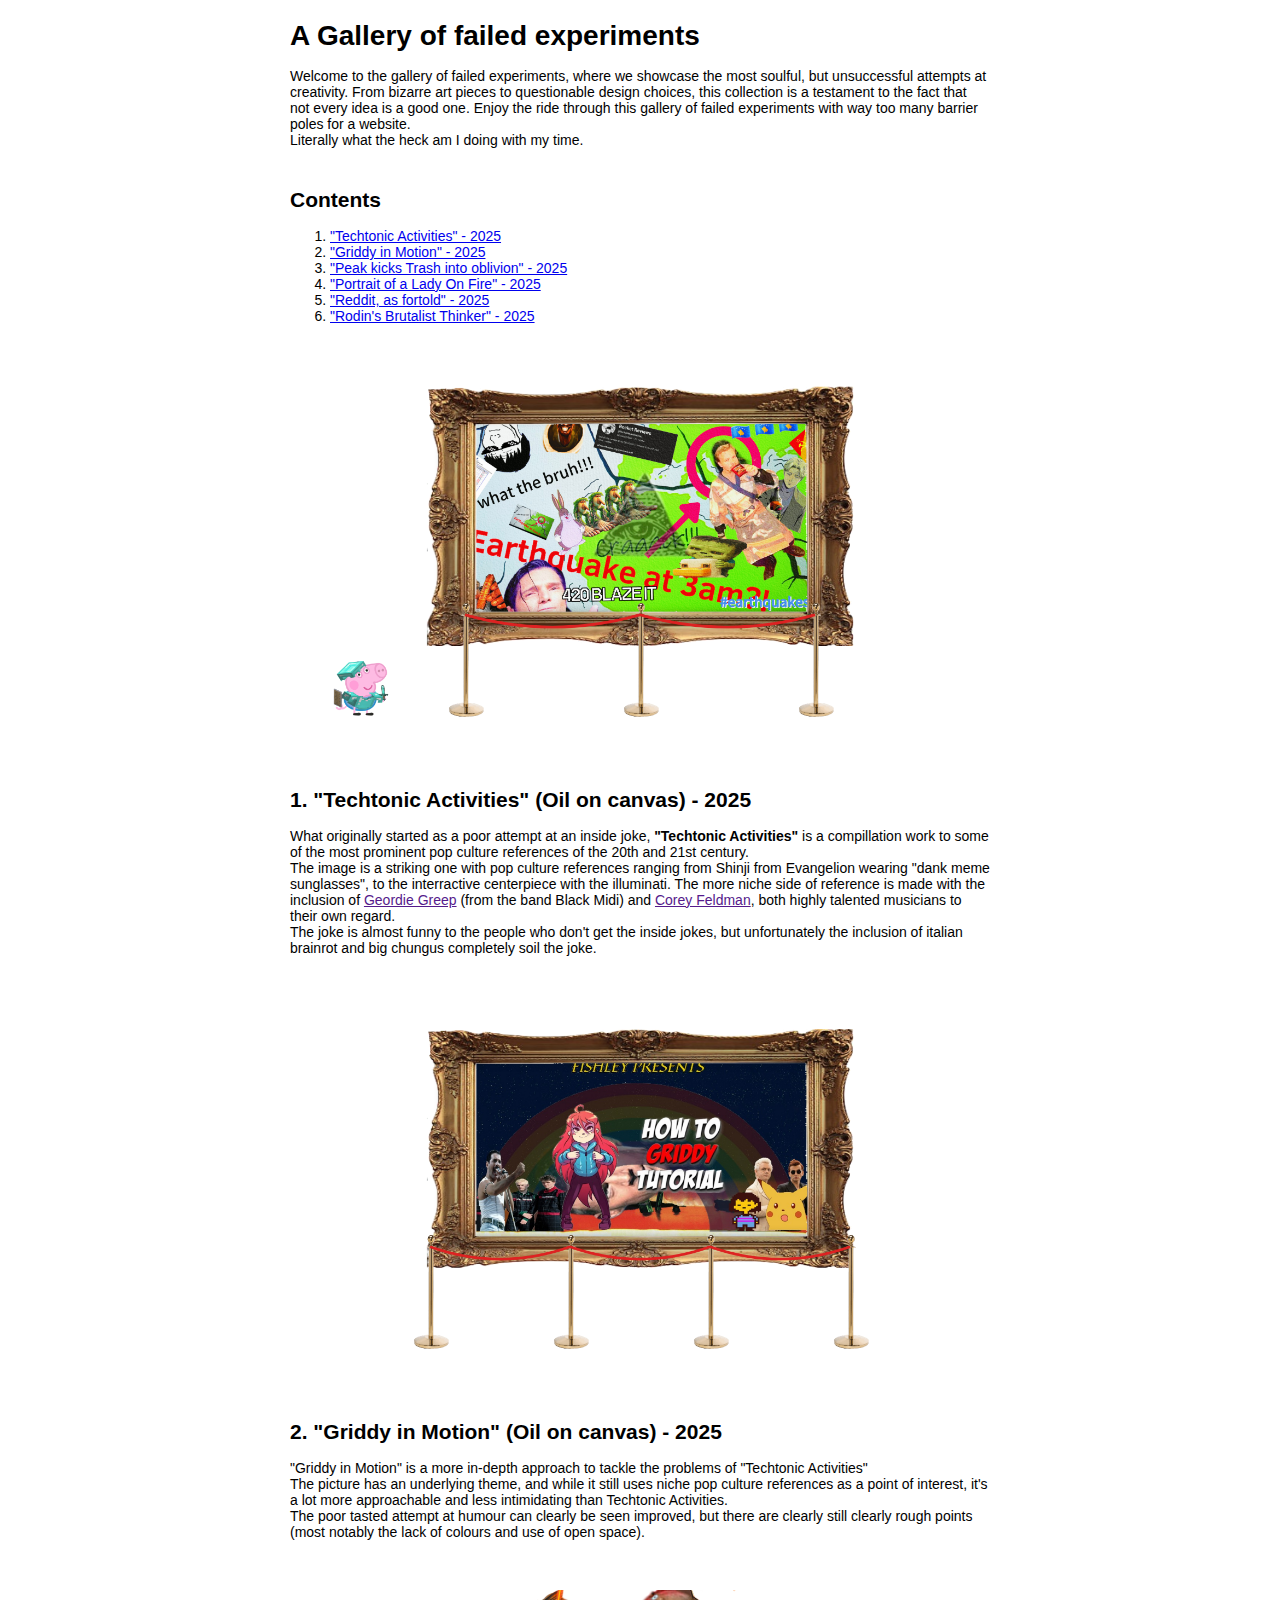
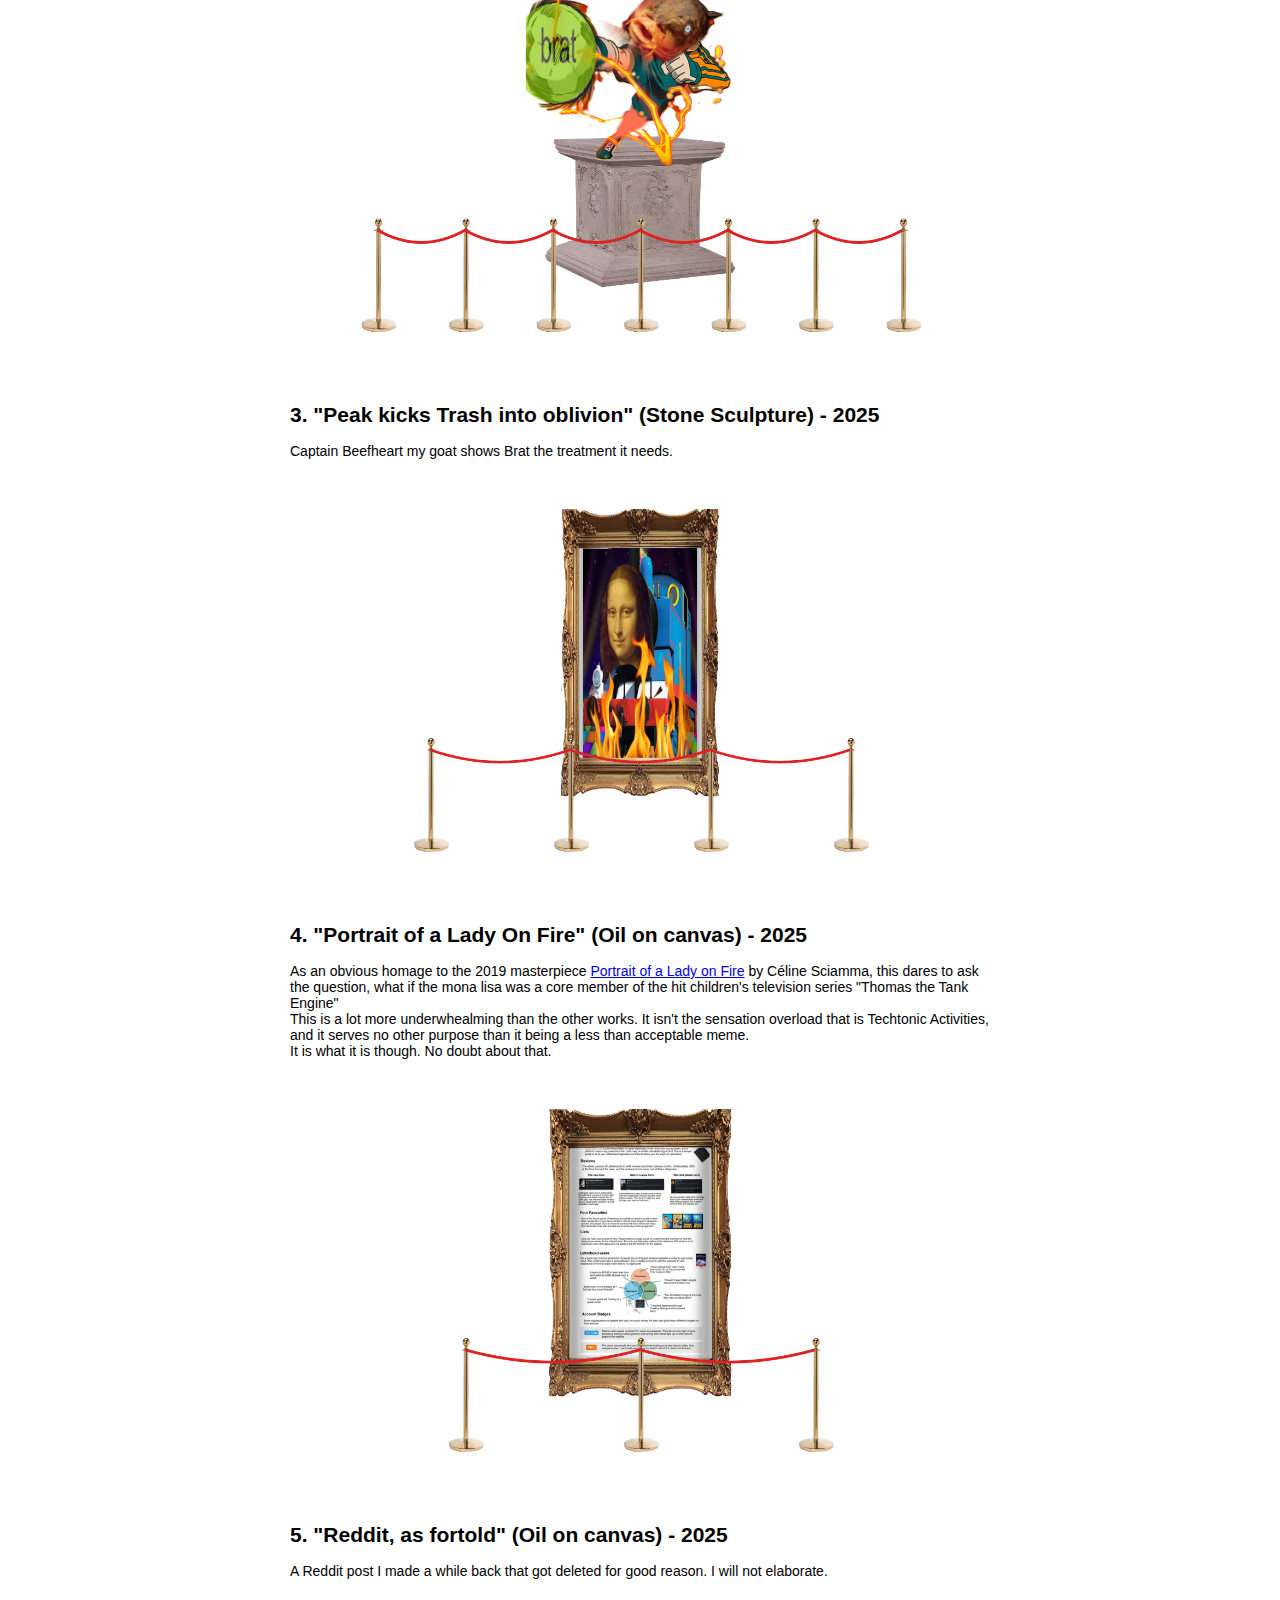
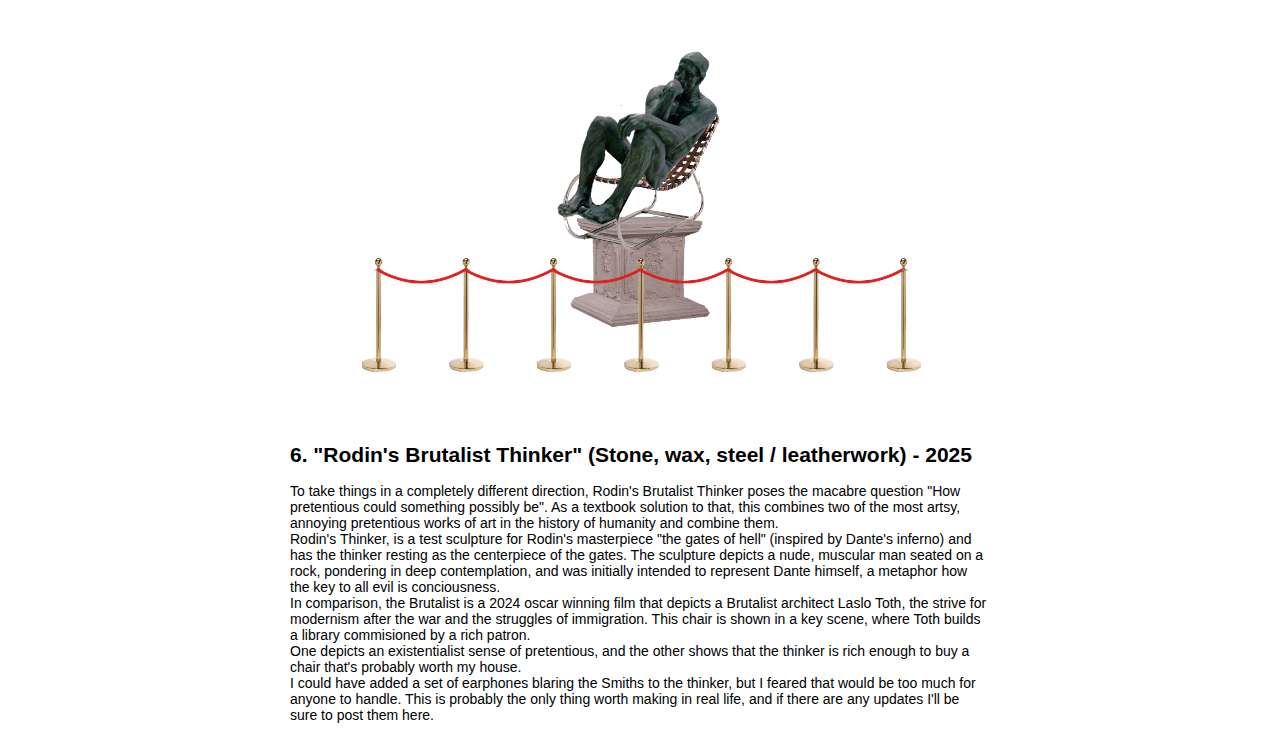
<file: src/blog/gallery.html>
<!DOCTYPE html>
<html lang="en">
<head>
    <meta charset="UTF-8">
    <meta name="viewport" content="width=device-width, initial-scale=1.0">
    <title>Epic Chungus</title>
</head>
<body>
    <style>
* {
    margin: 0;
    position: relative;
    touch-action: none;
    user-select: none;
}

body {
    background: #fff;
}

.t {
    top: 0%;
    left: 50%;
    transform: translate(-50%, 0%);
    margin-top: 10px;
    margin-bottom: 20px;
}

.g {
    width: 100%;
    display: block;
}
.container {
    width: 100%;
    display: block;
}
.article {
    margin: 0 auto;
    max-width: 700px;
    font-size: 14px;
    font-family:Arial, Helvetica, sans-serif;
    padding: 20px;
}
    </style>
    <!--Use keys 1-8 to see the different types of carousels-->

<div class="container">
    <div class="article">
        <h1>A Gallery of failed experiments</h1>
        </br>
        <p>Welcome to the gallery of failed experiments, where we showcase the most soulful, but unsuccessful attempts at creativity. From bizarre art pieces to questionable design choices, this collection is a testament to the fact that not every idea is a good one. Enjoy the ride through this gallery of failed experiments with way too many barrier poles for a website. </p>
        <p>Literally what the heck am I doing with my time.</p>
    </div>
    <div class="article">
        <h2>Contents</h2>
        </br>
        <ol>
            <li><a href="#techtonic">"Techtonic Activities" - 2025</a></li>
            <li><a href="#griddy">"Griddy in Motion" - 2025</a></li>
            <li><a href="#captain">"Peak kicks Trash into oblivion" - 2025</a></li>
            <li><a href="#portrait">"Portrait of a Lady On Fire" - 2025</a></li>
            <li><a href="#reddit">"Reddit, as fortold" - 2025</a></li>
            <li><a href="#rodin">"Rodin's Brutalist Thinker" - 2025</a></li>
        </ol>    
    </div>
    <div class="article" id="techtonic">
        <div class="t">
            <canvas class="g"></canvas>
        </div>
        <h2>1. "Techtonic Activities" (Oil on canvas) - 2025</h2>
        </br>
        <p>What originally started as a poor attempt at an inside joke, <b>"Techtonic Activities"</b> is a compillation work to some of the most prominent pop culture references of the 20th and 21st century.</p>
        <p>The image is a striking one with pop culture references ranging from Shinji from Evangelion wearing "dank meme sunglasses", to the interractive centerpiece with the illuminati. The more niche side of reference is made with the inclusion of <a href="">Geordie Greep</a> (from the band Black Midi) and <a href="">Corey Feldman</a>, both highly talented musicians to their own regard.</p>
        <p>The joke is almost funny to the people who don't get the inside jokes, but unfortunately the inclusion of italian brainrot and big chungus completely soil the joke.</p>
    </div>
    <div class="article" id="griddy">
        <div class="t">
            <canvas class="g"></canvas>
        </div>
        <h2>2. "Griddy in Motion" (Oil on canvas) - 2025</h2>
        </br>
        <p>"Griddy in Motion" is a more in-depth approach to tackle the problems of "Techtonic Activities"</p>
        <p>The picture has an underlying theme, and while it still uses niche pop culture references as a point of interest, it's a lot more approachable and less intimidating than Techtonic Activities.</p>
        <p>The poor tasted attempt at humour can clearly be seen improved, but there are clearly still clearly rough points (most notably the lack of colours and use of open space).</p>
    </div>
    <div class="article" id="captain">
        <div class="t">
            <canvas class="g"></canvas>
        </div>
        <h2 id="griddy">3. "Peak kicks Trash into oblivion" (Stone Sculpture) - 2025</h2>
        </br>
        <p>Captain Beefheart my goat shows Brat the treatment it needs.</p>
    </div>
    <div class="article" id="portrait">
        <div class="t">
            <canvas class="g"></canvas>
        </div>
        <h2 id="griddy">4. "Portrait of a Lady On Fire" (Oil on canvas) - 2025</h2>
        </br>
        <p>As an obvious homage to the 2019 masterpiece <a href="https://letterboxd.com/film/portrait-of-a-lady-on-fire/">Portrait of a Lady on Fire</a> by Céline Sciamma, this dares to ask the question, what if the mona lisa was a core member of the hit children's television series "Thomas the Tank Engine" </p>
        <p>This is a lot more underwhealming than the other works. It isn't the sensation overload that is Techtonic Activities, and it serves no other purpose than it being a less than acceptable meme.</p>
        <p>It is what it is though. No doubt about that.</p>
    </div>
    <div class="article" id="reddit">
        <div class="t">
            <canvas class="g"></canvas>
        </div>
        <h2 id="griddy">5. "Reddit, as fortold" (Oil on canvas) - 2025</h2>
        </br>
        <p>A Reddit post I made a while back that got deleted for good reason. I will not elaborate.</p>
    </div>
    <div class="article" id="rodin">
        <div class="t">
            <canvas class="g"></canvas>
        </div>
        <h2 id="griddy">6. "Rodin's Brutalist Thinker" (Stone, wax, steel / leatherwork) - 2025</h2>
        </br>
        <p>To take things in a completely different direction, Rodin's Brutalist Thinker poses the macabre question "How pretentious could something possibly be". As a textbook solution to that, this combines two of the most artsy, annoying pretentious works of art in the history of humanity and combine them.</p>
        <p>Rodin's Thinker, is a test sculpture for Rodin's masterpiece "the gates of hell" (inspired by Dante's inferno) and has the thinker resting as the centerpiece of the gates. The sculpture depicts a nude, muscular man seated on a rock, pondering in deep contemplation, and was initially intended to represent Dante himself, a metaphor how the key to all evil is conciousness.</p>
        <p>In comparison, the Brutalist is a 2024 oscar winning film that depicts a Brutalist architect Laslo Toth, the strive for modernism after the war and the struggles of immigration. This chair is shown in a key scene, where Toth builds a library commisioned by a rich patron. </p>
        <p>One depicts an existentialist sense of pretentious, and the other shows that the thinker is rich enough to buy a chair that's probably worth my house. </p>
        <p>I could have added a set of earphones blaring the Smiths to the thinker, but I feared that would be too much for anyone to handle. This is probably the only thing worth making in real life, and if there are any updates I'll be sure to post them here.</p>
    </div>
</div>

<script>
    
// --- Multi-canvas support ---

// Store per-canvas state
const canvasStates = new Map();
const imageList = [
    { src: "blaze.jpg", title: "Techtonic Activities", creationDate: "2025" },
    { src: "griddy.jpg", title: "Griddy in Motion", creationDate: "2025" },
    { src: "inazuma.png", title: "Peak kicks Trash into oblivion", creationDate: "2025", sculpture: true },
    { src: "thomas.jpg", title: "Portrait of a Lady On Fire", creationDate: "2025" },
    { src: "reddit.png", title: "Reddit, as fortold", creationDate: "2025" },
    { src: "brutalist.png", title: "Rodin's Brutalist Thinker", creationDate: "2025", sculpture: true }
];
let imageSculptures = imageList.filter(img => img.sculpture).length;

// Utility to get all canvases (including .g and any others)
function getAllCanvases() {
    return Array.from(document.getElementsByTagName('canvas'));
}

// Per-canvas state structure
function createCanvasState(canvas, imageIdx) {
    const ctx = canvas.getContext("2d");
    const CANVAS_WIDTH = 1280;
    const CANVAS_HEIGHT = 720;
    canvas.width = CANVAS_WIDTH;
    canvas.height = CANVAS_HEIGHT;
    MOUSE_DOWN = false;
    MOUSE_RIGHT_DOWN = false;
    MOUSE_POSITION = { x: 0, y: 0 };

    // Per-canvas entity management
    let entities = new Set();
    let categories = new Map();
    let entityArray = [];
    let GAME_PAUSED = false;

    // General Entity class
    class Entity {
        constructor() {
            this.z = 0;
            this.categories = new Set();
        }
        run() {}
        draw() {}
    }

    class centerPiece extends Entity {
        constructor(drawOnceCallback) {
            super();
            this.cx = canvas.width / 2;
            this.cy = canvas.height / 2 - 40;
            this.frameW = 40;
            this.imageSprite = new Image();
            this.currentImage = imageList[imageIdx].src;
            this.imageSprite.src = "./images/" + this.currentImage;
            this.photoW = 180;
            this.photoH = 240;
            this.title = imageList[imageIdx].title;
            this.creationDate = imageList[imageIdx].creationDate;
            this.isHover = false;
            // Redraw canvas when image loads
            this.imageSprite.onload = () => {
                this.updatePhotoSize();
                updateResponsiveEntities();
                if (drawOnceCallback) drawOnceCallback();
            };
        }
        updatePhotoSize() {
            // Set photoW and photoH based on image aspect ratio, keeping max height = 500, max width = 500
            const maxH = 450;
            const maxW = 700;
            let iw = this.imageSprite.naturalWidth;
            let ih = this.imageSprite.naturalHeight;
            if (iw && ih) {
                let aspect = iw / ih;
                if (ih >= iw) {
                    this.photoH = maxH;
                    this.photoW = Math.min(maxW, maxH * aspect);
                } else {
                    this.photoW = maxW;
                    this.photoH = Math.min(maxH, maxW / aspect);
                }
            }
            this.numPoles = Math.floor(Math.random() * 5) + 3; // Random number of poles between 3 and 6
        }
        run() {
            npcSpawnerLoop();
        }
        setImage(imgName) {
            if (this.currentImage === imgName) return;
            this.currentImage = imgName;
            this.imageSprite = new Image();
            this.imageSprite.onload = () => {
                this.updatePhotoSize();
                if (state && state.drawOnce) state.drawOnce();
            };
            this.imageSprite.src = "./images/" + imgName;
            const meta = imageList.find(img => img.src === imgName);
            if (meta) {
                this.title = meta.title;
                this.creationDate = meta.creationDate;
            }
        }
    }
        // Per-canvas FramedPhoto
    class FramedPhoto extends centerPiece {
        constructor(drawOnceCallback) {
            super(drawOnceCallback);
            this.cx = canvas.width / 2;
            this.cy = canvas.height / 2 - 100;
            this.pedestalImg = new Image();
            this.pedestalImg.src = "./images/pedestal.png";
            this.title = imageList[imageIdx].title;
            this.creationDate = imageList[imageIdx].creationDate;
            this.frameImg = new Image();
            this.frameImg.src = "./images/frame.png";
            this.frameImg.onload = () => {
                if (drawOnceCallback) drawOnceCallback();
            };
            // --- Zoom state ---
            this.zoomed = false;
            this.zoomOrigin = { x: 0, y: 0 };
        }
        draw() {
            // --- Zoom logic ---
            
            if (this.zoomed) {
                // Zoom in, center on zoomOrigin
                const zoomScale = 2.2;
                ctx.save();
                ctx.translate(
                    canvas.width / 2,
                    canvas.height / 2
                );
                ctx.scale(zoomScale, zoomScale);
                ctx.translate(
                    -(this.zoomOrigin.x),
                    -(this.zoomOrigin.y)
                );
            }
            const cx = this.cx, cy = this.cy, photoW = this.photoW, photoH = this.photoH, frameW = this.frameW;
            ctx.save();
            ctx.beginPath();
            ctx.rect(cx - photoW/2, cy - photoH/2, photoW, photoH);
            if (this.imageSprite.complete && this.imageSprite.naturalWidth > 0) {
                ctx.drawImage(this.imageSprite, cx - photoW/2, cy - photoH/2, photoW, photoH);
                if (this.frameImg.complete && this.frameImg.naturalWidth > 0) {
                    let frameOuterW = photoW + 2 * frameW;
                    let frameOuterH = photoH + 2 * frameW;
                    ctx.drawImage(
                        this.frameImg,
                        cx - frameOuterW / 2,
                        cy - frameOuterH / 2,
                        frameOuterW,
                        frameOuterH
                    );
                }
            }
            ctx.save();
            let shadowSize = 10;
            ctx.globalAlpha = 0.45;
            ctx.filter = `blur(10px)`;
            ctx.strokeStyle = "#000";
            ctx.lineWidth = shadowSize * 2;
            ctx.strokeRect(cx - photoW/2 + shadowSize/2, cy - photoH/2 + shadowSize/2, photoW - shadowSize, photoH - shadowSize);
            ctx.filter = "none";
            ctx.globalAlpha = 1.0;
            ctx.restore();
            ctx.restore();
            // --- End zoom logic ---
            if (this.zoomed) {
                ctx.restore();
            }
        }
    }

    class standSculpture extends centerPiece {
        constructor(drawOnceCallback) {
            super();
            this.cx = canvas.width / 2;
            this.cy = canvas.height / 2 - 100;
            this.pedestalImg = new Image();
            this.pedestalImg.src = "./images/pedestal.png";
            this.title = imageList[imageIdx].title;
            this.creationDate = imageList[imageIdx].creationDate;
            this.pedestalImg.onload = () => {
                if (drawOnceCallback) drawOnceCallback();
            };
            // --- Zoom state ---
            this.zoomed = false;
            this.zoomOrigin = { x: 0, y: 0 };
        }
        
        draw() {
            // --- Zoom logic ---
            if (this.zoomed) {
                const zoomScale = 2.2;
                ctx.save();
                ctx.translate(
                    canvas.width / 2,
                    canvas.height / 2
                );
                ctx.scale(zoomScale, zoomScale);
                ctx.translate(
                    -(this.zoomOrigin.x),
                    -(this.zoomOrigin.y)
                );
            }
            const cx = this.cx, cy = this.cy, photoW = this.photoW, photoH = this.photoH, frameW = this.frameW;
            ctx.save();
            const pedestalW = photoW;
            const pedestalH = this.pedestalImg.naturalHeight / this.pedestalImg.naturalWidth * (pedestalW / 1.5);
            // Draw pedestal first, then sculpture on top
            if (this.pedestalImg.complete && this.pedestalImg.naturalWidth > 0) {
                // Pedestal width matches sculpture width, height is proportional
                ctx.drawImage(
                    this.pedestalImg,
                    cx - pedestalW / 2,
                    cy + photoH / 2 - pedestalH,
                    pedestalW,
                    pedestalH
                );
            }
            ctx.beginPath();
            if (this.imageSprite.complete && this.imageSprite.naturalWidth > 0) {
                ctx.drawImage(this.imageSprite, cx - photoW/2, cy - photoH/3 - pedestalH, photoW, photoH);
            }
            ctx.restore();
            // --- End zoom logic ---
            if (this.zoomed) {
                ctx.restore();
            }
        }
    }

    class Pole extends Entity {
        constructor(x, y) {
            super();
            this.x = x;
            this.y = y;
            this.height = 120;
            this.width = 32;
            if (!Pole.poleImg) {
                Pole.poleImg = new Image();
                Pole.poleImg.src = "./images/pole.png";
                Pole.poleImg.onload = () => {
                    Pole.poleImgLoaded = true;
                    if (state && state.drawOnce) state.drawOnce();
                };
            }
            this.categories.add("pole");
        }
        run() {}
        draw() {
            ctx.save();
            if (ArtWork && ArtWork.zoomed) return
            if (Pole.poleImg && Pole.poleImg.complete && Pole.poleImg.naturalWidth > 0) {
                let img = Pole.poleImg;
                let scale = 2.0;
                let drawW = this.width;
                let drawH = this.height;
                if (img.naturalWidth && img.naturalHeight) {
                    let aspect = img.naturalWidth / img.naturalHeight;
                    drawH = this.height * scale;
                    drawW = this.height * aspect * scale;
                }
                ctx.drawImage(
                    img,
                    this.x - drawW / 2,
                    this.y - drawH + 50,
                    drawW,
                    drawH
                );
            }
            ctx.restore();
        }
    }

    // Popup class for painting details
    class PaintingPopup extends Entity {
        constructor() {
            super();
            this.visible = false;
            this.x = 0;
            this.y = 0;
            this.meta = null;
        }
        show(x, y, meta) {
            this.visible = true;
            this.x = x;
            this.y = y;
            this.meta = meta;
        }
        hide() {
            this.visible = false;
        }
        draw(ctx) {
            // Hide popup if zoomed in
            if (!this.visible || !this.meta || (ArtWork && ArtWork.zoomed)) return;
            const popupWidth = ctx.measureText(this.meta.title).width * 2 + 24;
            const popupHeight = 80;
            let px = this.x;
            let py = this.y;
            
            ctx.textAlign = "left";
            if (px + popupWidth > canvas.width) px = canvas.width - popupWidth - 10;
            if (py + popupHeight > canvas.height) py = canvas.height - popupHeight - 10;

            ctx.save();
            ctx.fillStyle = "#000";
            ctx.globalAlpha = 0.8;
            ctx.lineWidth = 2;
            ctx.translate(px, py);
            ctx.scale(1.5, 1.5);
            ctx.beginPath();
            ctx.rect(0, 0, popupWidth, popupHeight);
            ctx.fill();
            ctx.stroke();
            ctx.globalAlpha = 1;
            ctx.fillStyle = "#fff";
            ctx.font = "bold 16px Georgia, serif";
            ctx.fillText(this.meta.title, 12, 26);
            ctx.font = "italic 14px Georgia, serif";
            ctx.fillText("Created: " + this.meta.creationDate, 12, 48);
            ctx.font = "12px Georgia, serif";
            let imageLength = (imageList[imageIdx].sculpture) ? imageSculptures : (imageList.length - imageSculptures);
            let falseIndicies = imageList.slice(0, imageIdx + 1).filter(item => !item.sculpture).length
            let indices = imageList.slice(0, imageIdx + 1).filter(item => item.sculpture === true).length
            let currentLength = (imageList[imageIdx].sculpture) ? indices : falseIndicies;
            ctx.fillText(`${(imageList[imageIdx].sculpture) ? "Sculpture" : "Painting"} ${currentLength} / ${imageLength}`, 12, 66);
            ctx.restore();
        }
    }

    // Draw rope connecting pole tops
    function drawRopeBetweenPoles(poles) {
        // Hide poles if zoomed in
        if (ArtWork && ArtWork.zoomed) return;
        if (poles.length < 2) return;
        ctx.save();
        ctx.beginPath();
        // Start at first pole top
        let sag = 30; // pixels of sag
        for (let i = 0; i < poles.length; i++) {
            let pole = poles[i];
            let px = pole.x;
            let py = pole.y - pole.height * 1.25;
            if (i === 0) {
                ctx.moveTo(px, py);
            } else {
                // Sag between previous and current pole
                let prev = poles[i-1];
                let prevX = prev.x, prevY = prev.y - prev.height;
                let midX = (prevX + px) / 2;
                let midY = (prevY + py) / 2 + sag;
                ctx.quadraticCurveTo(midX, midY, px, py);
            }
        }
        ctx.strokeStyle = "#d22";
        ctx.lineWidth = 5;
        ctx.shadowColor = "#a00";
        ctx.stroke();
        ctx.restore();
    }

    // Per-canvas add/remove/category
    function category(cat) {
        return categories.get(cat) || [];
    }
    function remove(entity) {
        entities.delete(entity);
        for (const category of entity.categories) {
            if (categories.has(category)) {
                categories.get(category).delete(entity);
            }
        }
        const index = entityArray.indexOf(entity);
        if (index >= 0) entityArray.splice(index, 1);
    }
    function add(entity) {
        if (entities.has(entity)) return;
        entities.add(entity);
        entityArray.push(entity);
        for (const category of entity.categories) {
            if (!categories.has(category)) {
                categories.set(category, new Set([entity]));
            } else {
                categories.get(category).add(entity);
            }
        }
        return entity;
    }

    // Per-canvas popup
    const paintingPopup = new PaintingPopup();

    // Per-canvas FramedPhoto
    let ArtWork;
    // Draw loop for this canvas
    let running = false;
    let rafId = null;
    function draw() {
        if (!running) return;
        rafId = requestAnimationFrame(draw);
        ctx.clearRect(0, 0, canvas.width, canvas.height);
        entityArray.sort((a, b) => (a.z ?? 0) - (b.z ?? 0));
        for (let i = 0; i < entityArray.length; i++) {
            if (!GAME_PAUSED) {
                entityArray[i].run();
            }
            if (!entityArray[i]) return;
            entityArray[i].draw();
        }
        drawRopeBetweenPoles(Array.from(category("pole")));
        paintingPopup.draw(ctx);
    }

    // Single-frame draw for static render (no animation)
    function drawOnce() {
        ctx.clearRect(0, 0, canvas.width, canvas.height);
        entityArray.sort((a, b) => (a.z ?? 0) - (b.z ?? 0));
        for (let i = 0; i < entityArray.length; i++) {
            entityArray[i].draw();
        }
        drawRopeBetweenPoles(Array.from(category("pole")));
        paintingPopup.draw(ctx);
    }

    // --- NPCs ---
    class NPC extends Entity {
        constructor(cx, cy, stopX, stopY, label) {
            super();
            this.x = cx;
            this.y = cy;
            this.z = 10000;
            this.stopX = stopX;
            this.stopY = stopY;
            this.radius = 50 + Math.random() * 10;
            this.imageSprite = new Image();
            this.currentImage = imageList[imageIdx].src;
            this.imageSprite.src = "./images/" + label; // Placeholder NPC image
            this.state = "walking"; // walking, watching, leaving
            this.timer = 0;
            this.speed = 2 + Math.random() * 1.5;
            this.categories.add("npc");
            this.walkPhase = Math.random() * Math.PI * 2; // randomize start
            this.wobbleMag = 4 + Math.random() * 2;
        }
        run() {
            // Advance walk phase for wobble
            if (this.state === "walking" || this.state === "leaving") {
                this.walkPhase += 0.18 + Math.random() * 0.03;
            }
            if (this.state === "walking") {
                // Move towards stopX, stopY
                let dx = this.stopX - this.x;
                let dy = this.stopY - this.y;
                let dist = Math.sqrt(dx*dx + dy*dy);
                if (dist < 2) {
                    this.state = "watching";
                    this.timer = 60 + Math.random() * 120; // watch for 1-3 seconds
                } else {
                    this.x += (dx / dist) * this.speed;
                    this.y += (dy / dist) * this.speed;
                }
            } else if (this.state === "watching") {
                this.timer--;
                if (this.timer <= 0) {
                    this.state = "leaving";
                    // Pick a random exit direction (left or right)
                    this.exitX = (Math.random() < 0.5) ? -100 : canvas.width + 100;
                    this.exitY = this.y + (Math.random() - 0.5) * 60;
                }
            } else if (this.state === "leaving") {
                let dx = this.exitX - this.x;
                let dy = this.exitY - this.y;
                let dist = Math.sqrt(dx*dx + dy*dy);
                if (dist < 2) {
                    // Remove self
                    remove(this);
                } else {
                    this.x += (dx / dist) * this.speed;
                    this.y += (dy / dist) * this.speed;
                }
            }
        }
        draw() {
            ctx.save();
            ctx.globalAlpha = 0.85;
            // Wobble offset for walking/leaving
            let wobbleX = 0, wobbleY = 0;
            if (this.state === "walking" || this.state === "leaving") {
                wobbleX = Math.sin(this.walkPhase) * this.wobbleMag;
                wobbleY = Math.cos(this.walkPhase) * (this.wobbleMag * 0.3);
            }
            ctx.beginPath();
            ctx.setTransform(
                (this.state != "leaving" && (this.stopX - this.x) < 1 || this.state == "leaving" && (this.stopX - this.x) > 1) ? -1 : 1, 0, // set the direction of x axis
                0, 1,   // set the direction of y axis
                this.x + this.radius, // set the x origin
                this.y + 0   // set the y origin
            );
            ctx.drawImage(
                this.imageSprite,
                wobbleX - this.radius,
                wobbleY - this.radius,
                this.radius * 2,
                this.radius * 2
            );
            ctx.restore();
        }
    }

    // --- NPC Spawner ---
    const npcClassLabels = [
        "george.png", "george_artist.png", "george_cow.png", "george_worhol.png", "george_minecraft.png"
    ];
    function spawnNPC() {
        // Pick a random side (left or right)
        const side = Math.random() < 0.5 ? "left" : "right";
        const startX = side === "left" ? -60 : canvas.width + 60;
        const startY = canvas.height / 2 + 180 + (Math.random() - 0.5) * 80;
        // Stop in front of the artwork, but randomize a bit
        const stopX = canvas.width / 2 + (Math.random() - 0.5) * 120;
        const stopY = canvas.height / 2 + 180 + (Math.random() - 0.5) * 30;
        const label = npcClassLabels[Math.floor(Math.random() * npcClassLabels.length)];
        add(new NPC(startX, startY, stopX, stopY, label));
    }

    // --- NPC spawn timer ---
    let npcSpawnTimer = 0;
    function npcSpawnerLoop() {
        // Only spawn if not zoomed in
        if (ArtWork && !ArtWork.zoomed) {
            if (npcSpawnTimer <= 0) {
                // Limit number of NPCs at once
                if ((category("npc").length || 0) < 4) {
                    spawnNPC();
                }
                npcSpawnTimer = 120 + Math.random() * 180; // 2-5 seconds
            } else {
                npcSpawnTimer--;
            }
        }
        // Remove all NPCs if zoomed in
        if (ArtWork && ArtWork.zoomed) {
            for (const npc of Array.from(category("npc"))) remove(npc);
        }
    }

    // Per-canvas ArtWork (must be after drawOnce is defined)
    if(imageList[imageIdx].sculpture) {
        ArtWork = add(new standSculpture(drawOnce));
    } else {
        ArtWork = add(new FramedPhoto(drawOnce));
    }

    // Responsive: update all entities on resize
    function updateResponsiveEntities() {
        ArtWork.cx = canvas.width / 2;
        ArtWork.cy = (imageList[imageIdx].sculpture) ?  canvas.height / 2 - 40 : canvas.height / 2 - 100;
        for (let pole of Array.from(category("pole"))) remove(pole);
        // Remove: for (let tri of Array.from(category("illuminati"))) remove(tri);
        // Use a default if numPoles is not set yet (e.g., before image loads)
        let NUM_POLES = ArtWork.numPoles || 3;
        let y = canvas.height / 2 + 230;
        for (let i = 0; i < NUM_POLES; i++) {
            let spacing = canvas.width / (NUM_POLES + 1);
            let x = spacing * (i + 1);
            add(new Pole(x, y));
        }
        // Remove: if (imageIdx == 0) {
        //     const cx = ArtWork.cx;
        //     const cy = ArtWork.cy;
        //     const baseSize = Math.min(ArtWork.photoW, ArtWork.photoH) * 0.6;
        //     let triangle = new IlluminatiTriangle(cx, cy, baseSize);
        //     triangle.size = baseSize;
        //     add(triangle);
        // }
    }

    // Animation control
    function startDrawLoop() {
        if (!running) {
            running = true;
            draw();
        }
    }
    function stopDrawLoop() {
        running = false;
        if (rafId !== null) {
            cancelAnimationFrame(rafId);
            rafId = null;
        }
    }
    // Remove doritos() function

    // Store state for this canvas
    state = {
        canvas, ctx, entities, categories, entityArray, GAME_PAUSED,
        add, remove, category, ArtWork, paintingPopup, updateResponsiveEntities,
        imageIdx, startDrawLoop, stopDrawLoop, drawOnce
    };
    return state;
}

// Setup all canvases on DOMContentLoaded
window.addEventListener("DOMContentLoaded", function() {
    const canvases = getAllCanvases();
    canvases.forEach((cv, idx) => {
        const imgIdx = idx % imageList.length;
        const state = createCanvasState(cv, imgIdx);
        canvasStates.set(cv, state);

        // Draw each canvas once on load
        state.drawOnce();
    });
    resize();

    // --- IntersectionObserver for in-view animation ---
    if ('IntersectionObserver' in window) {
        const observer = new IntersectionObserver((entries) => {
            for (const entry of entries) {
                const canvas = entry.target;
                const state = canvasStates.get(canvas);
                if (!state) continue;
                if (entry.isIntersecting) {
                    state.startDrawLoop();
                } else {
                    state.stopDrawLoop();
                }
            }
        }, {
            threshold: 0.05 // consider in view if at least 5% visible
        });
        canvases.forEach(cv => observer.observe(cv));
    } else {
        // Fallback: start all animations
        for (const state of canvasStates.values()) {
            state.startDrawLoop();
        }
    }
});

// --- Per-canvas input handlers ---
resize = () => {
    let windowWidth = innerWidth,
        windowHeight = innerHeight,
        availableRatio = windowWidth / windowHeight,
        canvasRatio = 1280 / 720,
        appliedWidth,
        appliedHeight;

    if (availableRatio <= canvasRatio) {
        appliedWidth = windowWidth;
        appliedHeight = appliedWidth / canvasRatio;
    } else {
        appliedHeight = windowHeight;
        appliedWidth = appliedHeight * canvasRatio;
    }

    // // Resize all containers with class "t"
    // const containers = document.getElementsByClassName('t');
    // for (let i = 0; i < containers.length; i++) {
    //     containers[i].style.width = appliedWidth * 0.9 + 'px';
    //     containers[i].style.height = appliedHeight * 0.9 + 'px';
    // }

    // Resize all canvases and update their entities
    for (const state of canvasStates.values()) {
        state.canvas.width = 1280;
        state.canvas.height = 720;
        state.updateResponsiveEntities();
        state.drawOnce(); // <-- render after resizing
    }
};
// Resize handler for all canvases
onresize = () => {
    resize();
};

// Mousemove, mousedown, and keydown handlers for all canvases
onmousemove = (evt) => {
    for (const state of canvasStates.values()) {
        const { canvas, ArtWork, paintingPopup, category, imageIdx } = state;
        const rect = canvas.getBoundingClientRect();
        const mx = (evt.clientX - rect.left) / rect.width * canvas.width;
        const my = (evt.clientY - rect.top) / rect.height * canvas.height;
        // Hover logic
        const cx = ArtWork.cx;
        const cy = ArtWork.cy;
        const photoW = ArtWork.photoW;
        const photoH = ArtWork.photoH;
        const isPhotoHover =
            mx >= cx - photoW / 2 &&
            mx <= cx + photoW / 2 &&
            my >= cy - photoH / 2 &&
            my <= cy + photoH / 2;
        const popupX = mx + 16;
        const popupY = my + 16;
        // Remove illuminati hover logic
        ArtWork.isHover = isPhotoHover;
        // --- Cursor logic ---
        if (isPhotoHover) {
            if (ArtWork.zoomed) {
                canvas.style.cursor = "zoom-out";
            } else {
                canvas.style.cursor = "zoom-in";
            }
        } else {
            canvas.style.cursor = "";
        }
        // --- Popup logic ---
        if (isPhotoHover && !ArtWork.zoomed) {
            paintingPopup.show(popupX, popupY, imageList[imageIdx]);
        } else {
            paintingPopup.hide();
        }
    }
};

onmousedown = (evt) => {
    // --- Artwork zoom on click ---
    for (const state of canvasStates.values()) {
        const { canvas, ArtWork } = state;
        const rect = canvas.getBoundingClientRect();
        const mx = (evt.clientX - rect.left) / rect.width * canvas.width;
        const my = (evt.clientY - rect.top) / rect.height * canvas.height;
        const cx = ArtWork.cx;
        const cy = ArtWork.cy;
        const photoW = ArtWork.photoW;
        const photoH = ArtWork.photoH;
        const isPhotoHover =
            mx >= cx - photoW / 2 &&
            mx <= cx + photoW / 2 &&
            my >= cy - photoH / 2 &&
            my <= cy + photoH / 2;
        if (isPhotoHover) {
            if (!ArtWork.zoomed) {
                ArtWork.zoomed = true;
                ArtWork.zoomOrigin = { x: mx, y: my };
                canvas.style.cursor = "zoom-out";
            } else {
                ArtWork.zoomed = false;
                canvas.style.cursor = "zoom-in";
            }
            state.drawOnce();
            evt.preventDefault();
        }
    }
    // Remove doritos/illuminati click logic
};

oncontextmenu = (evt) => evt.preventDefault();
</script>
</body>
</html>
</file>
<file: src/css/style.css>
* {
    margin: 0;
    position: relative;
    touch-action: none;
    user-select: none;
}
html {
    scroll-behavior: smooth;
}

body {
    background: #fff;
    font-size: 13px;
}

a {
    text-decoration: none;
    color: #000;
    font-weight: 700;
    width: fit-content;
}

.t {
    top: 0%;
    left: 50%;
    transform: translate(-50%, 0%);
    margin-top: 10px;
    margin-bottom: 20px;
}

.g {
    width: 100%;
    display: block;
}
#backToList {
    text-decoration: dashed underline;
    color: #000;
    cursor: pointer;
}
.blogCard {
    border: 1px solid #000;
    margin: 10px 0;
    padding: 10px;
}
.blogCard:hover {
    background: #f0f0f0;
}
.container {
    max-width: 700px;
    width: calc(100% - 40px);
    display: block;
    margin: 0 auto;
    font-family:Arial, Helvetica, sans-serif;
    padding: 20px;
    min-height: calc(100vh - 160px);
}
.footer, .header {
    max-width: 700px;
    width: calc(100% - 40px);
    background: #fff;
    height: 60px;
    padding-left: 20px;
    padding-right: 20px;
    top: 0%;
    left: 50%;
    transform: translate(-50%, 0%);
    font-family:Arial, Helvetica, sans-serif;
}
.header a, .footer a {
    margin-left: 20px;
    float: right;
    line-height: 60px;
}
.footer a:first-child {
    margin-left: 0;
}
.title {
    float: left;
    height: 100%;
}
.titleImage {
    display: block;
    margin: 0 auto;
    cursor: pointer;
}
.article a {
    cursor: pointer;
    text-decoration: none;
    color: #0047AB;
}
</file>
<file: css/style.css>
* {
    margin: 0;
    position: relative;
    user-select: none;
}
html {
    scroll-behavior: smooth;
}

body {
    background: #fff;
    font-size: 13px;
}

a {
    cursor: auto;
    text-decoration: none;
    color: #000;
    font-weight: 700;
    width:min-content;
}

footer, header {
    max-width: 700px;
    width: calc(100% - 40px);
    background: #fff;
    height: 60px;
    padding-left: 20px;
    padding-right: 20px;
    top: 0%;
    left: 50%;
    transform: translate(-50%, 0%);
    font-family:Arial, Helvetica, sans-serif;
}
header {
    z-index: 999;
}
footer a {
    margin-left: 20px;
    float: right;
    line-height: 60px;
    cursor: pointer;
    width: fit-content;
}
footer a:first-child {
    margin-left: 0;
    float: left;
}

.t {
    top: 0%;
    left: 50%;
    transform: translate(-50%, 0%);
    margin-top: 10px;
    margin-bottom: 20px;
}

.g {
    width: 100%;
    display: block;
}
#backToList {
    text-decoration: dashed underline;
    color: #000;
    cursor: pointer;
}

#blogSort {
    padding: 10px;
    border: 1px solid #ccc;
    font-size: 1em;
    background: #fafafa;
    transition: border 0.2s;
    border-radius: 0;
}
#blogSort:focus {
    border-color: #888;
    outline: none;
}

.blogCard {
    border: 1px solid #000;
    margin: 10px 0;
    padding: 10px;
}
.blogCard:hover {
    background: #f0f0f0;
}
.container {
    max-width: 700px;
    width: calc(100% - 40px);
    display: block;
    margin: 0 auto;
    font-family:Arial, Helvetica, sans-serif;
    padding: 20px;
    min-height: calc(100vh - 160px);
}

.title {
    float: left;
    height: 100%;
    cursor: pointer;
}
.titleImage {
    display: block;
    margin: 0 auto;
    cursor: pointer;
    width: 100%;
    max-width: 535px;
}
.article a {
    cursor: pointer;
    text-decoration: none;
    color: #0047AB;
    width: fit-content;
}
.desktop-nav { 
    display: flex; 
    gap: 20px; 
    float: right;
}
.desktop-nav a {
    line-height: 60px;
    cursor: pointer;
}
.mobile-nav { 
    display: none; 
    height: 60px; 
}
@media (max-width: 768px) {
    .desktop-nav { display: none !important; }
    .mobile-nav { 
        display: block; 
        position: relative;
        float: right;
        height: 60px; 
    }
    footer a:first-child {
        display: none;
    }
    #hamburger {
        font-size: 32px;
        background: none;
        border: none;
        cursor: pointer;
        margin-top: 16px;
        margin-bottom: 16px;
    }
    .mobile-menu {
        position: absolute;
        top: 60px;
        right: 0;
        background: white;
        z-index: 1000;
        height: auto;
        border: 1px solid #000;
        padding: 16px;
    }
    .mobile-menu a {
        display: block;
        margin: 8px 0;
        cursor: pointer;
    }
}
</file>
